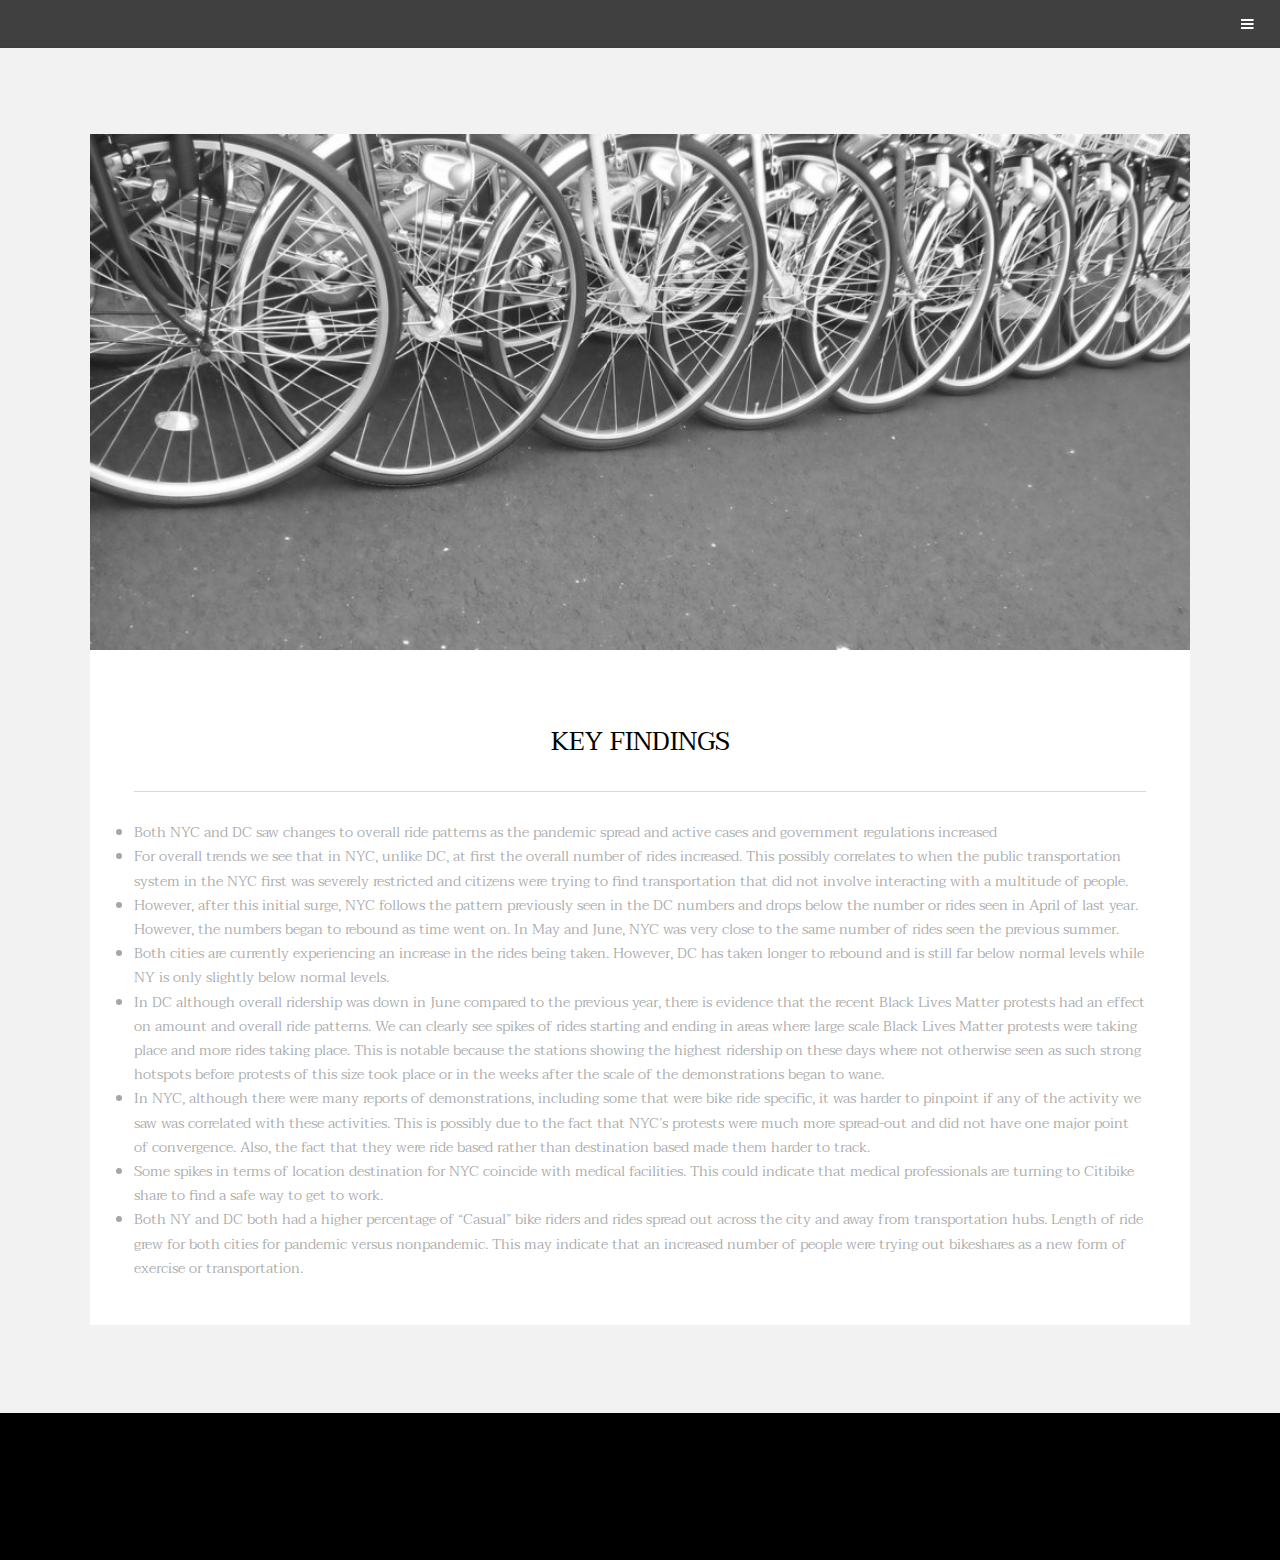
<file: Keyfindings.html>
<!DOCTYPE HTML>
<!--
	Transitive by TEMPLATED
	templated.co @templatedco
	Released for free under the Creative Commons Attribution 3.0 license (templated.co/license)
-->
<html>
	<head>
			<script src="assets/js/jquery.min.js"></script>
			<script src="assets/js/jquery.scrolly.min.js"></script>
			<script src="assets/js/jquery.scrollex.min.js"></script>
			<script src="assets/js/skel.min.js"></script>
			<script src="assets/js/util.js"></script>
			<script src="assets/js/main.js"></script>
			<script> 
				
				});
			</script> 
		<title>KEy Findings</title>
		<meta charset="utf-8" />
		<meta name="viewport" content="width=device-width, initial-scale=1" />
		<link rel="stylesheet" href="assets/css/main.css" />
	</head>
	<body class="subpage">

		<!-- Header -->
			<header id="header">
				<a href="#menu" class="toggle"><span>Menu</span></a>
			</header>

		<!-- Nav -->
			<nav id="menu">
				<ul class="links">
					<li><a href="index.html">Home</a></li>
					<li><a href="dc.html">DC</a></li>
					<li><a href="ny.html">NYC</a></li>
					<li><a href="Keyfindings.html">Key Findings</a></li>
					<li><a href="Workscited.html">Works Cited</a></li>
				</ul>
			</nav>

		<!-- One -->
	<section id="one" class="wrapper style2">
				<div class="inner">
					<div>
						<div class="box">
							<div class="image fit">
								<img src="images/bicycle.jpg" alt="" />
							</div>
							<div class="content">
								<header class="align-center">
									<h2>Key Findings</h2>
								</header>
								<hr />
								<li>Both NYC and DC saw changes to overall ride patterns as the pandemic spread and active cases and government regulations increased </li>
								<li> For overall trends we see that in NYC, unlike DC, at first the overall number of rides increased.  This possibly correlates to when the public transportation system 
								in the NYC first was severely restricted and citizens were trying to find transportation that did not involve interacting with a multitude of people. </li>
								<li> However, after this initial surge, NYC follows the pattern previously seen in the DC numbers and drops below the number or rides seen in April of last year.
								 However, the numbers began to rebound as time went on.  In May and June, NYC was very close to the same number of rides seen the previous summer.  </li>
								<li> Both cities are currently experiencing an increase in the rides being taken. However, DC has taken longer to rebound and is still far below normal levels while NY is only slightly below normal levels. </li>
								<li> In DC although overall ridership was down in June compared to the previous year, there is evidence that the recent Black Lives Matter protests had an effect on amount and overall ride patterns. 
								We can clearly see spikes of rides starting and ending in areas where large scale Black Lives Matter protests were taking place and more rides taking place.  This is notable 
								because the stations showing the highest ridership on these days where not otherwise seen as such strong hotspots before protests of this size took place or in the weeks after 
								the scale of the demonstrations began to wane. </li>
								<li>In NYC, although there were many reports of demonstrations, including some that were bike ride specific, it was harder to pinpoint if any of the activity we saw was 
								correlated with these activities.  This is possibly due to the fact that NYC’s protests were much more spread-out and did not have one major point of convergence. Also, the fact that they were ride based rather than destination based made them harder to track.  </li>
								<li> Some spikes in terms of location destination for NYC coincide with medical facilities.  This could indicate that medical professionals are turning to Citibike share to find a safe way to get to work.   </li>
								<li> Both NY and DC both had a higher percentage of “Casual” bike riders and rides spread out across the city and away from transportation hubs. Length of ride grew for 
								both cities for pandemic versus nonpandemic. This may indicate that an increased number of people were trying out bikeshares as a new form of exercise or transportation.  </li>
							</div>
						</div>
					</div>
				</div>
			</section>
			<section id="four" class="wrapper style3">
				<div class="inner">

					<header class="align-left">

				</div>
			</section>
	

	</body>
</html>
</file>
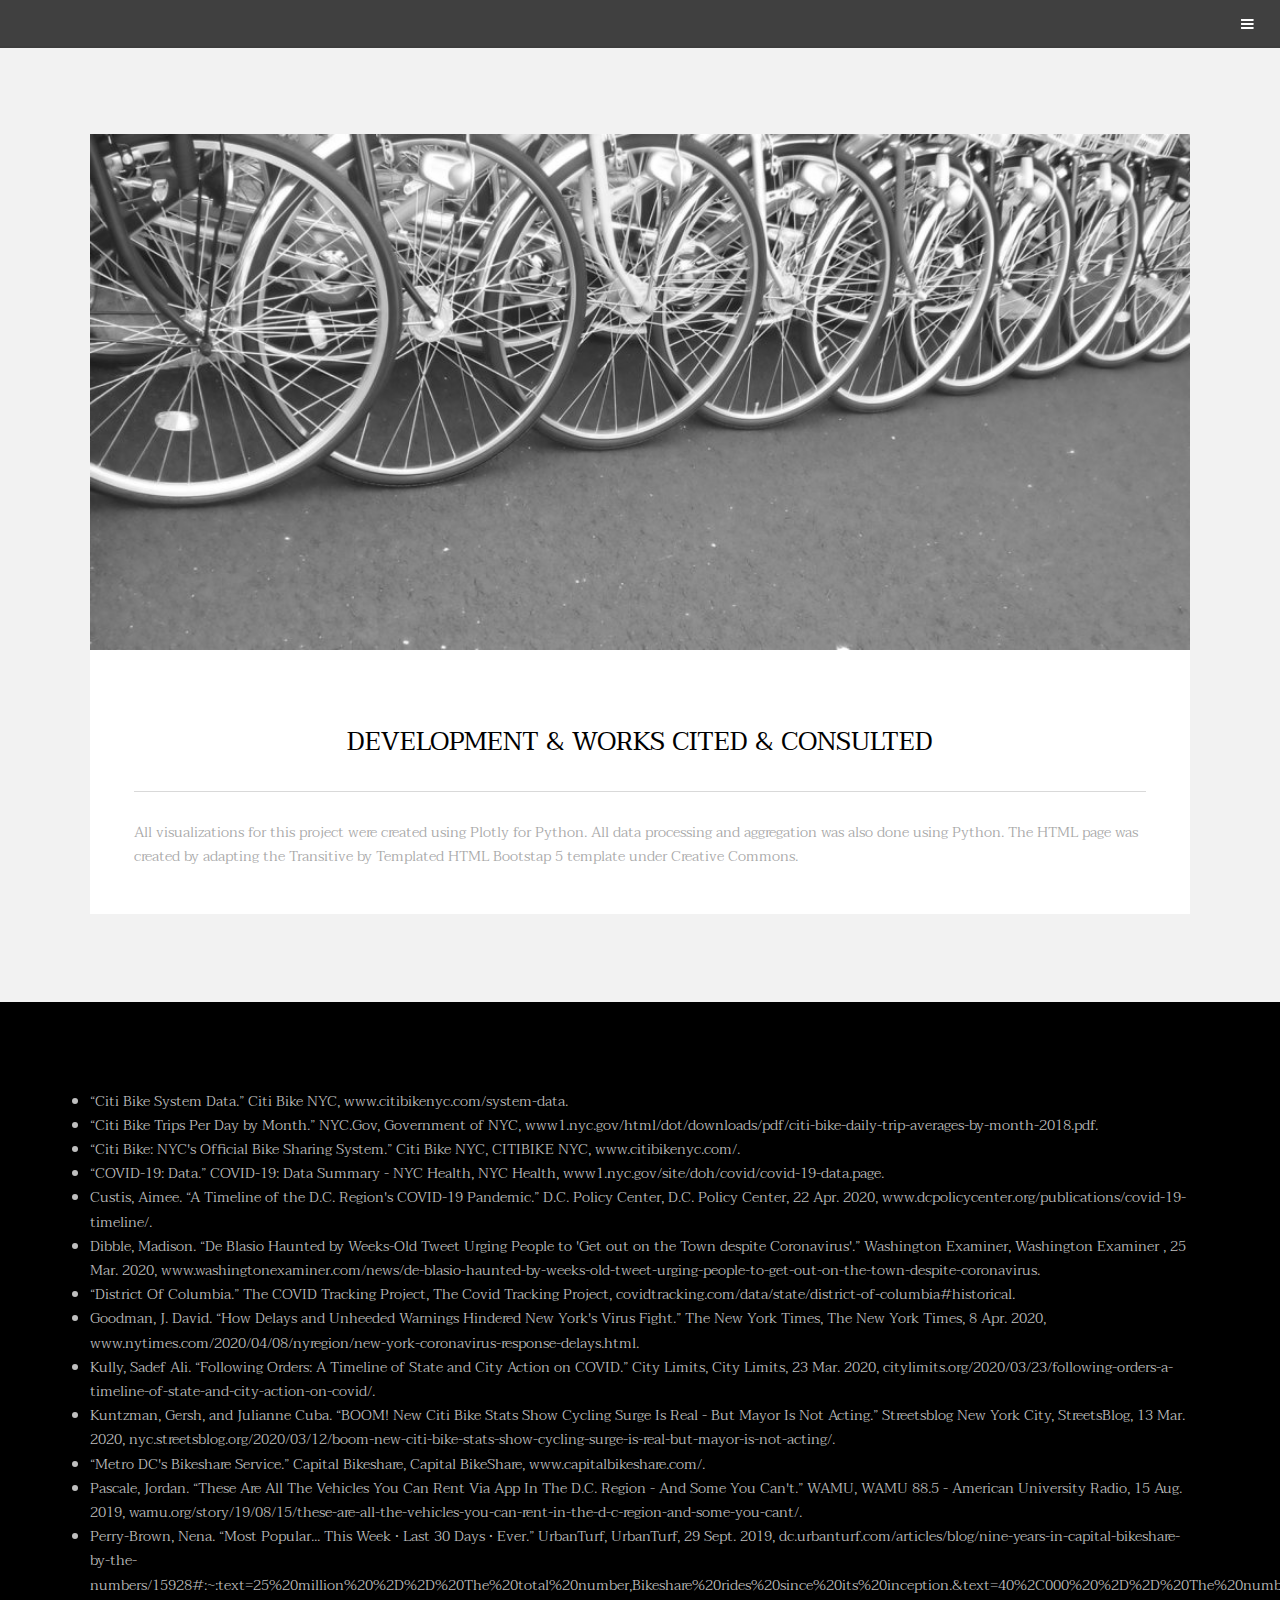
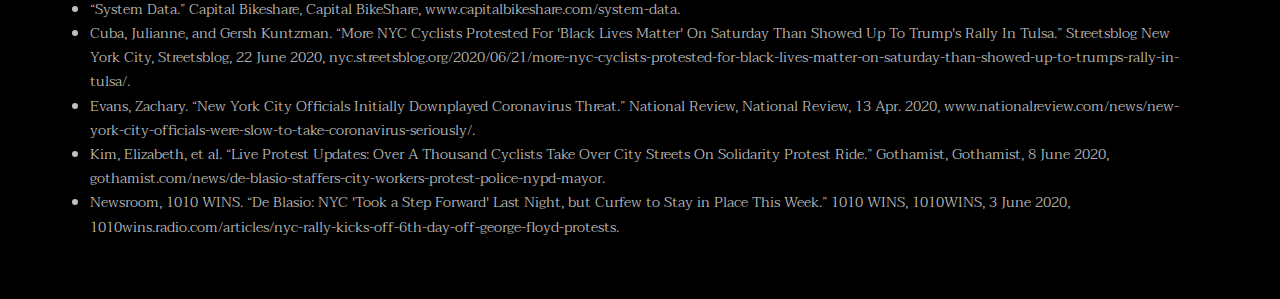
<file: workscited.html>
<!DOCTYPE HTML>
<!--
	Transitive by TEMPLATED
	templated.co @templatedco
	Released for free under the Creative Commons Attribution 3.0 license (templated.co/license)
-->
<html>
	<head>
			<script src="assets/js/jquery.min.js"></script>
			<script src="assets/js/jquery.scrolly.min.js"></script>
			<script src="assets/js/jquery.scrollex.min.js"></script>
			<script src="assets/js/skel.min.js"></script>
			<script src="assets/js/util.js"></script>
			<script src="assets/js/main.js"></script>
			<script> 
				
				});
			</script> 
		<title> Works Cited</title>
		<meta charset="utf-8" />
		<meta name="viewport" content="width=device-width, initial-scale=1" />
		<link rel="stylesheet" href="assets/css/main.css" />
	</head>
	<body class="subpage">

		<!-- Header -->
			<header id="header">
				<a href="#menu" class="toggle"><span>Menu</span></a>
			</header>

		<!-- Nav -->
			<nav id="menu">
				<ul class="links">
					<li><a href="index.html">Home</a></li>
					<li><a href="dc.html">DC</a></li>
					<li><a href="ny.html">NYC</a></li>
					<li><a href="Keyfindings.html">Key Findings</a></li>
					<li><a href="Workscited.html">Works Cited</a></li>
				</ul>
			</nav>

		<!-- One -->
		<section id="one" class="wrapper style2">
				<div class="inner">
					<div>
						<div class="box">
							<div class="image fit">
								<img src="images/bicycle.jpg" alt="" />
							</div>
							<div class="content">
								<header class="align-center">
									<h2>Development & Works Cited & Consulted</h2>
								</header>
								<hr />
								<p> All visualizations for this project were created using Plotly for Python.  All data processing and aggregation was also done using Python.  
								The HTML page was created by adapting the Transitive by Templated HTML Bootstap 5 template under Creative Commons. </p>
							</div>
						</div>
					</div>
				</div>
			</section>

		<!-- Four -->
			<section id="four" class="wrapper style3">
				<div class="inner">

					<header class="align-left">
					
				<li>“Citi Bike System Data.” Citi Bike NYC, www.citibikenyc.com/system-data.</li>
<li>“Citi Bike Trips Per Day by Month.” NYC.Gov, Government of NYC, www1.nyc.gov/html/dot/downloads/pdf/citi-bike-daily-trip-averages-by-month-2018.pdf.</li>
<li>“Citi Bike: NYC's Official Bike Sharing System.” Citi Bike NYC, CITIBIKE NYC, www.citibikenyc.com/.</li>
<li>“COVID-19: Data.” COVID-19: Data Summary - NYC Health, NYC Health, www1.nyc.gov/site/doh/covid/covid-19-data.page.</li>
<li>Custis, Aimee. “A Timeline of the D.C. Region's COVID-19 Pandemic.” D.C. Policy Center, D.C. Policy Center, 22 Apr. 2020, www.dcpolicycenter.org/publications/covid-19-timeline/.</li>
<li>Dibble, Madison. “De Blasio Haunted by Weeks-Old Tweet Urging People to 'Get out on the Town despite Coronavirus'.” Washington Examiner, Washington Examiner , 25 Mar. 2020, www.washingtonexaminer.com/news/de-blasio-haunted-by-weeks-old-tweet-urging-people-to-get-out-on-the-town-despite-coronavirus. </li>
<li> “District Of Columbia.” The COVID Tracking Project, The Covid Tracking Project, covidtracking.com/data/state/district-of-columbia#historical. </li>
<li>Goodman, J. David. “How Delays and Unheeded Warnings Hindered New York's Virus Fight.” The New York Times, The New York Times, 8 Apr. 2020, www.nytimes.com/2020/04/08/nyregion/new-york-coronavirus-response-delays.html. </li>
<li>Kully, Sadef Ali. “Following Orders: A Timeline of State and City Action on COVID.” City Limits, City Limits, 23 Mar. 2020, citylimits.org/2020/03/23/following-orders-a-timeline-of-state-and-city-action-on-covid/.</li>
<li>Kuntzman, Gersh, and Julianne Cuba. “BOOM! New Citi Bike Stats Show Cycling Surge Is Real - But Mayor Is Not Acting.” Streetsblog New York City, StreetsBlog, 13 Mar. 2020, nyc.streetsblog.org/2020/03/12/boom-new-citi-bike-stats-show-cycling-surge-is-real-but-mayor-is-not-acting/.</li>
<li> “Metro DC's Bikeshare Service.” Capital Bikeshare, Capital BikeShare, www.capitalbikeshare.com/.</li>
<li>Pascale, Jordan. “These Are All The Vehicles You Can Rent Via App In The D.C. Region - And Some You Can't.” WAMU, WAMU 88.5 - American University Radio, 15 Aug. 2019, wamu.org/story/19/08/15/these-are-all-the-vehicles-you-can-rent-in-the-d-c-region-and-some-you-cant/.</li>
<li>Perry-Brown, Nena. “Most Popular... This Week • Last 30 Days • Ever.” UrbanTurf, UrbanTurf, 29 Sept. 2019, dc.urbanturf.com/articles/blog/nine-years-in-capital-bikeshare-by-the-numbers/15928#:~:text=25%20million%20%2D%2D%20The%20total%20number,Bikeshare%20rides%20since%20its%20inception.&text=40%2C000%20%2D%2D%20The%20number%20of,taken%20per%20month%20in%202017. </li>
<li> “System Data.” Capital Bikeshare, Capital BikeShare, www.capitalbikeshare.com/system-data. </li>
<li> Cuba, Julianne, and Gersh Kuntzman. “More NYC Cyclists Protested For 'Black Lives Matter' On Saturday Than Showed Up To Trump's Rally In Tulsa.” Streetsblog New York City, Streetsblog, 22 June 2020, nyc.streetsblog.org/2020/06/21/more-nyc-cyclists-protested-for-black-lives-matter-on-saturday-than-showed-up-to-trumps-rally-in-tulsa/.</li>
<li> Evans, Zachary. “New York City Officials Initially Downplayed Coronavirus Threat.” National Review, National Review, 13 Apr. 2020, www.nationalreview.com/news/new-york-city-officials-were-slow-to-take-coronavirus-seriously/.</li>
<li> Kim, Elizabeth, et al. “Live Protest Updates: Over A Thousand Cyclists Take Over City Streets On Solidarity Protest Ride.” Gothamist, Gothamist, 8 June 2020, gothamist.com/news/de-blasio-staffers-city-workers-protest-police-nypd-mayor. </li>
<li> Newsroom, 1010 WINS. “De Blasio: NYC 'Took a Step Forward' Last Night, but Curfew to Stay in Place This Week.” 1010 WINS, 1010WINS, 3 June 2020, 1010wins.radio.com/articles/nyc-rally-kicks-off-6th-day-off-george-floyd-protests. </li>



						</header>

				</div>
			</section>
			
	
	</body>
</html>
</file>
<file: assets/css/main.css>
@charset "UTF-8";
@import url(font-awesome.min.css);
@import url("https://fonts.googleapis.com/css?family=Taviraj:300,400,700,300i,400i,700i");

/*
	Transitive by TEMPLATED
	templated.co @templatedco
	Released for free under the Creative Commons Attribution 3.0 license (templated.co/license)
*/

/* Reset */

	html, body, div, span, applet, object, iframe, h1, h2, h3, h4, h5, h6, p, blockquote, pre, a, abbr, acronym, address, big, cite, code, del, dfn, em, img, ins, kbd, q, s, samp, small, strike, strong, sub, sup, tt, var, b, u, i, center, dl, dt, dd, ol, ul, li, fieldset, form, label, legend, table, caption, tbody, tfoot, thead, tr, th, td, article, aside, canvas, details, embed, figure, figcaption, footer, header, hgroup, menu, nav, output, ruby, section, summary, time, mark, audio, video {
		margin: 0;
		padding: 0;
		border: 0;
		font-size: 100%;
		font: inherit;
		vertical-align: baseline;
	}

	article, aside, details, figcaption, figure, footer, header, hgroup, menu, nav, section {
		display: block;
	}

	body {
		line-height: 1;
	}

	ol, ul {
		list-style: none;
	}

	blockquote, q {
		quotes: none;
	}

	blockquote:before, blockquote:after, q:before, q:after {
		content: '';
		content: none;
	}

	table {
		border-collapse: collapse;
		border-spacing: 0;
	}

	body {
		-webkit-text-size-adjust: none;
	}

/* Box Model */

	*, *:before, *:after {
		-moz-box-sizing: border-box;
		-webkit-box-sizing: border-box;
		box-sizing: border-box;
	}

/* Containers */

	.container {
		margin-left: auto;
		margin-right: auto;
	}

	.container.\31 25\25 {
		width: 100%;
		max-width: 100rem;
		min-width: 80rem;
	}

	.container.\37 5\25 {
		width: 60rem;
	}

	.container.\35 0\25 {
		width: 1550rem;
	}

	.container.\32 5\25 {
		width: 20rem;
	}

	.container {
		width: 80rem;
	}

	@media screen and (max-width: 1680px) {

		.container.\31 25\25 {
			width: 100%;
			max-width: 100rem;
			min-width: 80rem;
		}

		.container.\37 5\25 {
			width: 60rem;
		}

		.container.\35 0\25 {
			width: 40rem;
		}

		.container.\32 5\25 {
			width: 20rem;
		}

		.container {
			width: 80rem;
		}

	}

	@media screen and (max-width: 1280px) {

		.container.\31 25\25 {
			width: 100%;
			max-width: 81.25rem;
			min-width: 65rem;
		}

		.container.\37 5\25 {
			width: 48.75rem;
		}

		.container.\35 0\25 {
			width: 32.5rem;
		}

		.container.\32 5\25 {
			width: 16.25rem;
		}

		.container {
			width: 65rem;
		}

	}

	@media screen and (max-width: 980px) {

		.container.\31 25\25 {
			width: 100%;
			max-width: 112.5%;
			min-width: 90%;
		}

		.container.\37 5\25 {
			width: 67.5%;
		}

		.container.\35 0\25 {
			width: 45%;
		}

		.container.\32 5\25 {
			width: 22.5%;
		}

		.container {
			width: 90%;
		}

	}

	@media screen and (max-width: 736px) {

		.container.\31 25\25 {
			width: 100%;
			max-width: 112.5%;
			min-width: 90%;
		}

		.container.\37 5\25 {
			width: 67.5%;
		}

		.container.\35 0\25 {
			width: 45%;
		}

		.container.\32 5\25 {
			width: 22.5%;
		}

		.container {
			width: 90% !important;
		}

	}

	@media screen and (max-width: 480px) {

		.container.\31 25\25 {
			width: 100%;
			max-width: 112.5%;
			min-width: 90%;
		}

		.container.\37 5\25 {
			width: 67.5%;
		}

		.container.\35 0\25 {
			width: 45%;
		}

		.container.\32 5\25 {
			width: 22.5%;
		}

		.container {
			width: 90% !important;
		}

	}

/* Grid */

	.row {
		border-bottom: solid 1px transparent;
		-moz-box-sizing: border-box;
		-webkit-box-sizing: border-box;
		box-sizing: border-box;
	}

	.row > * {
		float: left;
		-moz-box-sizing: border-box;
		-webkit-box-sizing: border-box;
		box-sizing: border-box;
	}

	.row:after, .row:before {
		content: '';
		display: block;
		clear: both;
		height: 0;
	}

	.row.uniform > * > :first-child {
		margin-top: 0;
	}

	.row.uniform > * > :last-child {
		margin-bottom: 0;
	}

	.row.\30 \25 > * {
		padding: 0 0 0 0rem;
	}

	.row.\30 \25 {
		margin: 0 0 -1px 0rem;
	}

	.row.uniform.\30 \25 > * {
		padding: 0rem 0 0 0rem;
	}

	.row.uniform.\30 \25 {
		margin: 0rem 0 -1px 0rem;
	}

	.row > * {
		padding: 0 0 0 2rem;
	}

	.row {
		margin: 0 0 -1px -2rem;
	}

	.row.uniform > * {
		padding: 2rem 0 0 2rem;
	}

	.row.uniform {
		margin: -2rem 0 -1px -2rem;
	}

	.row.\32 00\25 > * {
		padding: 0 0 0 4rem;
	}

	.row.\32 00\25 {
		margin: 0 0 -1px -4rem;
	}

	.row.uniform.\32 00\25 > * {
		padding: 4rem 0 0 4rem;
	}

	.row.uniform.\32 00\25 {
		margin: -4rem 0 -1px -4rem;
	}

	.row.\31 50\25 > * {
		padding: 0 0 0 3rem;
	}

	.row.\31 50\25 {
		margin: 0 0 -1px -3rem;
	}

	.row.uniform.\31 50\25 > * {
		padding: 3rem 0 0 3rem;
	}

	.row.uniform.\31 50\25 {
		margin: -3rem 0 -1px -3rem;
	}

	.row.\35 0\25 > * {
		padding: 0 0 0 1rem;
	}

	.row.\35 0\25 {
		margin: 0 0 -1px -1rem;
	}

	.row.uniform.\35 0\25 > * {
		padding: 1rem 0 0 1rem;
	}

	.row.uniform.\35 0\25 {
		margin: -1rem 0 -1px -1rem;
	}

	.row.\32 5\25 > * {
		padding: 0 0 0 0.5rem;
	}

	.row.\32 5\25 {
		margin: 0 0 -1px -0.5rem;
	}

	.row.uniform.\32 5\25 > * {
		padding: 0.5rem 0 0 0.5rem;
	}

	.row.uniform.\32 5\25 {
		margin: -0.5rem 0 -1px -0.5rem;
	}

	.\31 2u, .\31 2u\24 {
		width: 100%;
		clear: none;
		margin-left: 0;
	}

	.\31 1u, .\31 1u\24 {
		width: 91.6666666667%;
		clear: none;
		margin-left: 0;
	}

	.\31 0u, .\31 0u\24 {
		width: 83.3333333333%;
		clear: none;
		margin-left: 0;
	}

	.\39 u, .\39 u\24 {
		width: 75%;
		clear: none;
		margin-left: 0;
	}

	.\38 u, .\38 u\24 {
		width: 66.6666666667%;
		clear: none;
		margin-left: 0;
	}

	.\37 u, .\37 u\24 {
		width: 58.3333333333%;
		clear: none;
		margin-left: 0;
	}

	.\36 u, .\36 u\24 {
		width: 50%;
		clear: none;
		margin-left: 0;
	}

	.\35 u, .\35 u\24 {
		width: 41.6666666667%;
		clear: none;
		margin-left: 0;
	}

	.\34 u, .\34 u\24 {
		width: 33.3333333333%;
		clear: none;
		margin-left: 0;
	}

	.\33 u, .\33 u\24 {
		width: 25%;
		clear: none;
		margin-left: 0;
	}

	.\32 u, .\32 u\24 {
		width: 16.6666666667%;
		clear: none;
		margin-left: 0;
	}

	.\31 u, .\31 u\24 {
		width: 8.3333333333%;
		clear: none;
		margin-left: 0;
	}

	.\31 2u\24 + *,
	.\31 1u\24 + *,
	.\31 0u\24 + *,
	.\39 u\24 + *,
	.\38 u\24 + *,
	.\37 u\24 + *,
	.\36 u\24 + *,
	.\35 u\24 + *,
	.\34 u\24 + *,
	.\33 u\24 + *,
	.\32 u\24 + *,
	.\31 u\24 + * {
		clear: left;
	}

	.\-11u {
		margin-left: 91.66667%;
	}

	.\-10u {
		margin-left: 83.33333%;
	}

	.\-9u {
		margin-left: 75%;
	}

	.\-8u {
		margin-left: 66.66667%;
	}

	.\-7u {
		margin-left: 58.33333%;
	}

	.\-6u {
		margin-left: 50%;
	}

	.\-5u {
		margin-left: 41.66667%;
	}

	.\-4u {
		margin-left: 33.33333%;
	}

	.\-3u {
		margin-left: 25%;
	}

	.\-2u {
		margin-left: 16.66667%;
	}

	.\-1u {
		margin-left: 8.33333%;
	}

	@media screen and (max-width: 1680px) {

		.row > * {
			padding: 0 0 0 2rem;
		}

		.row {
			margin: 0 0 -1px -2rem;
		}

		.row.uniform > * {
			padding: 2rem 0 0 2rem;
		}

		.row.uniform {
			margin: -2rem 0 -1px -2rem;
		}

		.row.\32 00\25 > * {
			padding: 0 0 0 4rem;
		}

		.row.\32 00\25 {
			margin: 0 0 -1px -4rem;
		}

		.row.uniform.\32 00\25 > * {
			padding: 4rem 0 0 4rem;
		}

		.row.uniform.\32 00\25 {
			margin: -4rem 0 -1px -4rem;
		}

		.row.\31 50\25 > * {
			padding: 0 0 0 3rem;
		}

		.row.\31 50\25 {
			margin: 0 0 -1px -3rem;
		}

		.row.uniform.\31 50\25 > * {
			padding: 3rem 0 0 3rem;
		}

		.row.uniform.\31 50\25 {
			margin: -3rem 0 -1px -3rem;
		}

		.row.\35 0\25 > * {
			padding: 0 0 0 1rem;
		}

		.row.\35 0\25 {
			margin: 0 0 -1px -1rem;
		}

		.row.uniform.\35 0\25 > * {
			padding: 1rem 0 0 1rem;
		}

		.row.uniform.\35 0\25 {
			margin: -1rem 0 -1px -1rem;
		}

		.row.\32 5\25 > * {
			padding: 0 0 0 0.5rem;
		}

		.row.\32 5\25 {
			margin: 0 0 -1px -0.5rem;
		}

		.row.uniform.\32 5\25 > * {
			padding: 0.5rem 0 0 0.5rem;
		}

		.row.uniform.\32 5\25 {
			margin: -0.5rem 0 -1px -0.5rem;
		}

		.\31 2u\28xlarge\29, .\31 2u\24\28xlarge\29 {
			width: 100%;
			clear: none;
			margin-left: 0;
		}

		.\31 1u\28xlarge\29, .\31 1u\24\28xlarge\29 {
			width: 91.6666666667%;
			clear: none;
			margin-left: 0;
		}

		.\31 0u\28xlarge\29, .\31 0u\24\28xlarge\29 {
			width: 83.3333333333%;
			clear: none;
			margin-left: 0;
		}

		.\39 u\28xlarge\29, .\39 u\24\28xlarge\29 {
			width: 75%;
			clear: none;
			margin-left: 0;
		}

		.\38 u\28xlarge\29, .\38 u\24\28xlarge\29 {
			width: 66.6666666667%;
			clear: none;
			margin-left: 0;
		}

		.\37 u\28xlarge\29, .\37 u\24\28xlarge\29 {
			width: 58.3333333333%;
			clear: none;
			margin-left: 0;
		}

		.\36 u\28xlarge\29, .\36 u\24\28xlarge\29 {
			width: 50%;
			clear: none;
			margin-left: 0;
		}

		.\35 u\28xlarge\29, .\35 u\24\28xlarge\29 {
			width: 41.6666666667%;
			clear: none;
			margin-left: 0;
		}

		.\34 u\28xlarge\29, .\34 u\24\28xlarge\29 {
			width: 33.3333333333%;
			clear: none;
			margin-left: 0;
		}

		.\33 u\28xlarge\29, .\33 u\24\28xlarge\29 {
			width: 25%;
			clear: none;
			margin-left: 0;
		}

		.\32 u\28xlarge\29, .\32 u\24\28xlarge\29 {
			width: 16.6666666667%;
			clear: none;
			margin-left: 0;
		}

		.\31 u\28xlarge\29, .\31 u\24\28xlarge\29 {
			width: 8.3333333333%;
			clear: none;
			margin-left: 0;
		}

		.\31 2u\24\28xlarge\29 + *,
		.\31 1u\24\28xlarge\29 + *,
		.\31 0u\24\28xlarge\29 + *,
		.\39 u\24\28xlarge\29 + *,
		.\38 u\24\28xlarge\29 + *,
		.\37 u\24\28xlarge\29 + *,
		.\36 u\24\28xlarge\29 + *,
		.\35 u\24\28xlarge\29 + *,
		.\34 u\24\28xlarge\29 + *,
		.\33 u\24\28xlarge\29 + *,
		.\32 u\24\28xlarge\29 + *,
		.\31 u\24\28xlarge\29 + * {
			clear: left;
		}

		.\-11u\28xlarge\29 {
			margin-left: 91.66667%;
		}

		.\-10u\28xlarge\29 {
			margin-left: 83.33333%;
		}

		.\-9u\28xlarge\29 {
			margin-left: 75%;
		}

		.\-8u\28xlarge\29 {
			margin-left: 66.66667%;
		}

		.\-7u\28xlarge\29 {
			margin-left: 58.33333%;
		}

		.\-6u\28xlarge\29 {
			margin-left: 50%;
		}

		.\-5u\28xlarge\29 {
			margin-left: 41.66667%;
		}

		.\-4u\28xlarge\29 {
			margin-left: 33.33333%;
		}

		.\-3u\28xlarge\29 {
			margin-left: 25%;
		}

		.\-2u\28xlarge\29 {
			margin-left: 16.66667%;
		}

		.\-1u\28xlarge\29 {
			margin-left: 8.33333%;
		}

	}

	@media screen and (max-width: 1280px) {

		.row > * {
			padding: 0 0 0 1.5rem;
		}

		.row {
			margin: 0 0 -1px -1.5rem;
		}

		.row.uniform > * {
			padding: 1.5rem 0 0 1.5rem;
		}

		.row.uniform {
			margin: -1.5rem 0 -1px -1.5rem;
		}

		.row.\32 00\25 > * {
			padding: 0 0 0 3rem;
		}

		.row.\32 00\25 {
			margin: 0 0 -1px -3rem;
		}

		.row.uniform.\32 00\25 > * {
			padding: 3rem 0 0 3rem;
		}

		.row.uniform.\32 00\25 {
			margin: -3rem 0 -1px -3rem;
		}

		.row.\31 50\25 > * {
			padding: 0 0 0 2.25rem;
		}

		.row.\31 50\25 {
			margin: 0 0 -1px -2.25rem;
		}

		.row.uniform.\31 50\25 > * {
			padding: 2.25rem 0 0 2.25rem;
		}

		.row.uniform.\31 50\25 {
			margin: -2.25rem 0 -1px -2.25rem;
		}

		.row.\35 0\25 > * {
			padding: 0 0 0 0.75rem;
		}

		.row.\35 0\25 {
			margin: 0 0 -1px -0.75rem;
		}

		.row.uniform.\35 0\25 > * {
			padding: 0.75rem 0 0 0.75rem;
		}

		.row.uniform.\35 0\25 {
			margin: -0.75rem 0 -1px -0.75rem;
		}

		.row.\32 5\25 > * {
			padding: 0 0 0 0.375rem;
		}

		.row.\32 5\25 {
			margin: 0 0 -1px -0.375rem;
		}

		.row.uniform.\32 5\25 > * {
			padding: 0.375rem 0 0 0.375rem;
		}

		.row.uniform.\32 5\25 {
			margin: -0.375rem 0 -1px -0.375rem;
		}

		.\31 2u\28large\29, .\31 2u\24\28large\29 {
			width: 100%;
			clear: none;
			margin-left: 0;
		}

		.\31 1u\28large\29, .\31 1u\24\28large\29 {
			width: 91.6666666667%;
			clear: none;
			margin-left: 0;
		}

		.\31 0u\28large\29, .\31 0u\24\28large\29 {
			width: 83.3333333333%;
			clear: none;
			margin-left: 0;
		}

		.\39 u\28large\29, .\39 u\24\28large\29 {
			width: 75%;
			clear: none;
			margin-left: 0;
		}

		.\38 u\28large\29, .\38 u\24\28large\29 {
			width: 66.6666666667%;
			clear: none;
			margin-left: 0;
		}

		.\37 u\28large\29, .\37 u\24\28large\29 {
			width: 58.3333333333%;
			clear: none;
			margin-left: 0;
		}

		.\36 u\28large\29, .\36 u\24\28large\29 {
			width: 50%;
			clear: none;
			margin-left: 0;
		}

		.\35 u\28large\29, .\35 u\24\28large\29 {
			width: 41.6666666667%;
			clear: none;
			margin-left: 0;
		}

		.\34 u\28large\29, .\34 u\24\28large\29 {
			width: 33.3333333333%;
			clear: none;
			margin-left: 0;
		}

		.\33 u\28large\29, .\33 u\24\28large\29 {
			width: 25%;
			clear: none;
			margin-left: 0;
		}

		.\32 u\28large\29, .\32 u\24\28large\29 {
			width: 16.6666666667%;
			clear: none;
			margin-left: 0;
		}

		.\31 u\28large\29, .\31 u\24\28large\29 {
			width: 8.3333333333%;
			clear: none;
			margin-left: 0;
		}

		.\31 2u\24\28large\29 + *,
		.\31 1u\24\28large\29 + *,
		.\31 0u\24\28large\29 + *,
		.\39 u\24\28large\29 + *,
		.\38 u\24\28large\29 + *,
		.\37 u\24\28large\29 + *,
		.\36 u\24\28large\29 + *,
		.\35 u\24\28large\29 + *,
		.\34 u\24\28large\29 + *,
		.\33 u\24\28large\29 + *,
		.\32 u\24\28large\29 + *,
		.\31 u\24\28large\29 + * {
			clear: left;
		}

		.\-11u\28large\29 {
			margin-left: 91.66667%;
		}

		.\-10u\28large\29 {
			margin-left: 83.33333%;
		}

		.\-9u\28large\29 {
			margin-left: 75%;
		}

		.\-8u\28large\29 {
			margin-left: 66.66667%;
		}

		.\-7u\28large\29 {
			margin-left: 58.33333%;
		}

		.\-6u\28large\29 {
			margin-left: 50%;
		}

		.\-5u\28large\29 {
			margin-left: 41.66667%;
		}

		.\-4u\28large\29 {
			margin-left: 33.33333%;
		}

		.\-3u\28large\29 {
			margin-left: 25%;
		}

		.\-2u\28large\29 {
			margin-left: 16.66667%;
		}

		.\-1u\28large\29 {
			margin-left: 8.33333%;
		}

	}

	@media screen and (max-width: 980px) {

		.row > * {
			padding: 0 0 0 1.5rem;
		}

		.row {
			margin: 0 0 -1px -1.5rem;
		}

		.row.uniform > * {
			padding: 1.5rem 0 0 1.5rem;
		}

		.row.uniform {
			margin: -1.5rem 0 -1px -1.5rem;
		}

		.row.\32 00\25 > * {
			padding: 0 0 0 3rem;
		}

		.row.\32 00\25 {
			margin: 0 0 -1px -3rem;
		}

		.row.uniform.\32 00\25 > * {
			padding: 3rem 0 0 3rem;
		}

		.row.uniform.\32 00\25 {
			margin: -3rem 0 -1px -3rem;
		}

		.row.\31 50\25 > * {
			padding: 0 0 0 2.25rem;
		}

		.row.\31 50\25 {
			margin: 0 0 -1px -2.25rem;
		}

		.row.uniform.\31 50\25 > * {
			padding: 2.25rem 0 0 2.25rem;
		}

		.row.uniform.\31 50\25 {
			margin: -2.25rem 0 -1px -2.25rem;
		}

		.row.\35 0\25 > * {
			padding: 0 0 0 0.75rem;
		}

		.row.\35 0\25 {
			margin: 0 0 -1px -0.75rem;
		}

		.row.uniform.\35 0\25 > * {
			padding: 0.75rem 0 0 0.75rem;
		}

		.row.uniform.\35 0\25 {
			margin: -0.75rem 0 -1px -0.75rem;
		}

		.row.\32 5\25 > * {
			padding: 0 0 0 0.375rem;
		}

		.row.\32 5\25 {
			margin: 0 0 -1px -0.375rem;
		}

		.row.uniform.\32 5\25 > * {
			padding: 0.375rem 0 0 0.375rem;
		}

		.row.uniform.\32 5\25 {
			margin: -0.375rem 0 -1px -0.375rem;
		}

		.\31 2u\28medium\29, .\31 2u\24\28medium\29 {
			width: 100%;
			clear: none;
			margin-left: 0;
		}

		.\31 1u\28medium\29, .\31 1u\24\28medium\29 {
			width: 91.6666666667%;
			clear: none;
			margin-left: 0;
		}

		.\31 0u\28medium\29, .\31 0u\24\28medium\29 {
			width: 83.3333333333%;
			clear: none;
			margin-left: 0;
		}

		.\39 u\28medium\29, .\39 u\24\28medium\29 {
			width: 75%;
			clear: none;
			margin-left: 0;
		}

		.\38 u\28medium\29, .\38 u\24\28medium\29 {
			width: 66.6666666667%;
			clear: none;
			margin-left: 0;
		}

		.\37 u\28medium\29, .\37 u\24\28medium\29 {
			width: 58.3333333333%;
			clear: none;
			margin-left: 0;
		}

		.\36 u\28medium\29, .\36 u\24\28medium\29 {
			width: 50%;
			clear: none;
			margin-left: 0;
		}

		.\35 u\28medium\29, .\35 u\24\28medium\29 {
			width: 41.6666666667%;
			clear: none;
			margin-left: 0;
		}

		.\34 u\28medium\29, .\34 u\24\28medium\29 {
			width: 33.3333333333%;
			clear: none;
			margin-left: 0;
		}

		.\33 u\28medium\29, .\33 u\24\28medium\29 {
			width: 25%;
			clear: none;
			margin-left: 0;
		}

		.\32 u\28medium\29, .\32 u\24\28medium\29 {
			width: 16.6666666667%;
			clear: none;
			margin-left: 0;
		}

		.\31 u\28medium\29, .\31 u\24\28medium\29 {
			width: 8.3333333333%;
			clear: none;
			margin-left: 0;
		}

		.\31 2u\24\28medium\29 + *,
		.\31 1u\24\28medium\29 + *,
		.\31 0u\24\28medium\29 + *,
		.\39 u\24\28medium\29 + *,
		.\38 u\24\28medium\29 + *,
		.\37 u\24\28medium\29 + *,
		.\36 u\24\28medium\29 + *,
		.\35 u\24\28medium\29 + *,
		.\34 u\24\28medium\29 + *,
		.\33 u\24\28medium\29 + *,
		.\32 u\24\28medium\29 + *,
		.\31 u\24\28medium\29 + * {
			clear: left;
		}

		.\-11u\28medium\29 {
			margin-left: 91.66667%;
		}

		.\-10u\28medium\29 {
			margin-left: 83.33333%;
		}

		.\-9u\28medium\29 {
			margin-left: 75%;
		}

		.\-8u\28medium\29 {
			margin-left: 66.66667%;
		}

		.\-7u\28medium\29 {
			margin-left: 58.33333%;
		}

		.\-6u\28medium\29 {
			margin-left: 50%;
		}

		.\-5u\28medium\29 {
			margin-left: 41.66667%;
		}

		.\-4u\28medium\29 {
			margin-left: 33.33333%;
		}

		.\-3u\28medium\29 {
			margin-left: 25%;
		}

		.\-2u\28medium\29 {
			margin-left: 16.66667%;
		}

		.\-1u\28medium\29 {
			margin-left: 8.33333%;
		}

	}

	@media screen and (max-width: 736px) {

		.row > * {
			padding: 0 0 0 1.25rem;
		}

		.row {
			margin: 0 0 -1px -1.25rem;
		}

		.row.uniform > * {
			padding: 1.25rem 0 0 1.25rem;
		}

		.row.uniform {
			margin: -1.25rem 0 -1px -1.25rem;
		}

		.row.\32 00\25 > * {
			padding: 0 0 0 2.5rem;
		}

		.row.\32 00\25 {
			margin: 0 0 -1px -2.5rem;
		}

		.row.uniform.\32 00\25 > * {
			padding: 2.5rem 0 0 2.5rem;
		}

		.row.uniform.\32 00\25 {
			margin: -2.5rem 0 -1px -2.5rem;
		}

		.row.\31 50\25 > * {
			padding: 0 0 0 1.875rem;
		}

		.row.\31 50\25 {
			margin: 0 0 -1px -1.875rem;
		}

		.row.uniform.\31 50\25 > * {
			padding: 1.875rem 0 0 1.875rem;
		}

		.row.uniform.\31 50\25 {
			margin: -1.875rem 0 -1px -1.875rem;
		}

		.row.\35 0\25 > * {
			padding: 0 0 0 0.625rem;
		}

		.row.\35 0\25 {
			margin: 0 0 -1px -0.625rem;
		}

		.row.uniform.\35 0\25 > * {
			padding: 0.625rem 0 0 0.625rem;
		}

		.row.uniform.\35 0\25 {
			margin: -0.625rem 0 -1px -0.625rem;
		}

		.row.\32 5\25 > * {
			padding: 0 0 0 0.3125rem;
		}

		.row.\32 5\25 {
			margin: 0 0 -1px -0.3125rem;
		}

		.row.uniform.\32 5\25 > * {
			padding: 0.3125rem 0 0 0.3125rem;
		}

		.row.uniform.\32 5\25 {
			margin: -0.3125rem 0 -1px -0.3125rem;
		}

		.\31 2u\28small\29, .\31 2u\24\28small\29 {
			width: 100%;
			clear: none;
			margin-left: 0;
		}

		.\31 1u\28small\29, .\31 1u\24\28small\29 {
			width: 91.6666666667%;
			clear: none;
			margin-left: 0;
		}

		.\31 0u\28small\29, .\31 0u\24\28small\29 {
			width: 83.3333333333%;
			clear: none;
			margin-left: 0;
		}

		.\39 u\28small\29, .\39 u\24\28small\29 {
			width: 75%;
			clear: none;
			margin-left: 0;
		}

		.\38 u\28small\29, .\38 u\24\28small\29 {
			width: 66.6666666667%;
			clear: none;
			margin-left: 0;
		}

		.\37 u\28small\29, .\37 u\24\28small\29 {
			width: 58.3333333333%;
			clear: none;
			margin-left: 0;
		}

		.\36 u\28small\29, .\36 u\24\28small\29 {
			width: 50%;
			clear: none;
			margin-left: 0;
		}

		.\35 u\28small\29, .\35 u\24\28small\29 {
			width: 41.6666666667%;
			clear: none;
			margin-left: 0;
		}

		.\34 u\28small\29, .\34 u\24\28small\29 {
			width: 33.3333333333%;
			clear: none;
			margin-left: 0;
		}

		.\33 u\28small\29, .\33 u\24\28small\29 {
			width: 25%;
			clear: none;
			margin-left: 0;
		}

		.\32 u\28small\29, .\32 u\24\28small\29 {
			width: 16.6666666667%;
			clear: none;
			margin-left: 0;
		}

		.\31 u\28small\29, .\31 u\24\28small\29 {
			width: 8.3333333333%;
			clear: none;
			margin-left: 0;
		}

		.\31 2u\24\28small\29 + *,
		.\31 1u\24\28small\29 + *,
		.\31 0u\24\28small\29 + *,
		.\39 u\24\28small\29 + *,
		.\38 u\24\28small\29 + *,
		.\37 u\24\28small\29 + *,
		.\36 u\24\28small\29 + *,
		.\35 u\24\28small\29 + *,
		.\34 u\24\28small\29 + *,
		.\33 u\24\28small\29 + *,
		.\32 u\24\28small\29 + *,
		.\31 u\24\28small\29 + * {
			clear: left;
		}

		.\-11u\28small\29 {
			margin-left: 91.66667%;
		}

		.\-10u\28small\29 {
			margin-left: 83.33333%;
		}

		.\-9u\28small\29 {
			margin-left: 75%;
		}

		.\-8u\28small\29 {
			margin-left: 66.66667%;
		}

		.\-7u\28small\29 {
			margin-left: 58.33333%;
		}

		.\-6u\28small\29 {
			margin-left: 50%;
		}

		.\-5u\28small\29 {
			margin-left: 41.66667%;
		}

		.\-4u\28small\29 {
			margin-left: 33.33333%;
		}

		.\-3u\28small\29 {
			margin-left: 25%;
		}

		.\-2u\28small\29 {
			margin-left: 16.66667%;
		}

		.\-1u\28small\29 {
			margin-left: 8.33333%;
		}

	}

	@media screen and (max-width: 480px) {

		.row > * {
			padding: 0 0 0 1.25rem;
		}

		.row {
			margin: 0 0 -1px -1.25rem;
		}

		.row.uniform > * {
			padding: 1.25rem 0 0 1.25rem;
		}

		.row.uniform {
			margin: -1.25rem 0 -1px -1.25rem;
		}

		.row.\32 00\25 > * {
			padding: 0 0 0 2.5rem;
		}

		.row.\32 00\25 {
			margin: 0 0 -1px -2.5rem;
		}

		.row.uniform.\32 00\25 > * {
			padding: 2.5rem 0 0 2.5rem;
		}

		.row.uniform.\32 00\25 {
			margin: -2.5rem 0 -1px -2.5rem;
		}

		.row.\31 50\25 > * {
			padding: 0 0 0 1.875rem;
		}

		.row.\31 50\25 {
			margin: 0 0 -1px -1.875rem;
		}

		.row.uniform.\31 50\25 > * {
			padding: 1.875rem 0 0 1.875rem;
		}

		.row.uniform.\31 50\25 {
			margin: -1.875rem 0 -1px -1.875rem;
		}

		.row.\35 0\25 > * {
			padding: 0 0 0 0.625rem;
		}

		.row.\35 0\25 {
			margin: 0 0 -1px -0.625rem;
		}

		.row.uniform.\35 0\25 > * {
			padding: 0.625rem 0 0 0.625rem;
		}

		.row.uniform.\35 0\25 {
			margin: -0.625rem 0 -1px -0.625rem;
		}

		.row.\32 5\25 > * {
			padding: 0 0 0 0.3125rem;
		}

		.row.\32 5\25 {
			margin: 0 0 -1px -0.3125rem;
		}

		.row.uniform.\32 5\25 > * {
			padding: 0.3125rem 0 0 0.3125rem;
		}

		.row.uniform.\32 5\25 {
			margin: -0.3125rem 0 -1px -0.3125rem;
		}

		.\31 2u\28xsmall\29, .\31 2u\24\28xsmall\29 {
			width: 100%;
			clear: none;
			margin-left: 0;
		}

		.\31 1u\28xsmall\29, .\31 1u\24\28xsmall\29 {
			width: 91.6666666667%;
			clear: none;
			margin-left: 0;
		}

		.\31 0u\28xsmall\29, .\31 0u\24\28xsmall\29 {
			width: 83.3333333333%;
			clear: none;
			margin-left: 0;
		}

		.\39 u\28xsmall\29, .\39 u\24\28xsmall\29 {
			width: 75%;
			clear: none;
			margin-left: 0;
		}

		.\38 u\28xsmall\29, .\38 u\24\28xsmall\29 {
			width: 66.6666666667%;
			clear: none;
			margin-left: 0;
		}

		.\37 u\28xsmall\29, .\37 u\24\28xsmall\29 {
			width: 58.3333333333%;
			clear: none;
			margin-left: 0;
		}

		.\36 u\28xsmall\29, .\36 u\24\28xsmall\29 {
			width: 50%;
			clear: none;
			margin-left: 0;
		}

		.\35 u\28xsmall\29, .\35 u\24\28xsmall\29 {
			width: 41.6666666667%;
			clear: none;
			margin-left: 0;
		}

		.\34 u\28xsmall\29, .\34 u\24\28xsmall\29 {
			width: 33.3333333333%;
			clear: none;
			margin-left: 0;
		}

		.\33 u\28xsmall\29, .\33 u\24\28xsmall\29 {
			width: 25%;
			clear: none;
			margin-left: 0;
		}

		.\32 u\28xsmall\29, .\32 u\24\28xsmall\29 {
			width: 16.6666666667%;
			clear: none;
			margin-left: 0;
		}

		.\31 u\28xsmall\29, .\31 u\24\28xsmall\29 {
			width: 8.3333333333%;
			clear: none;
			margin-left: 0;
		}

		.\31 2u\24\28xsmall\29 + *,
		.\31 1u\24\28xsmall\29 + *,
		.\31 0u\24\28xsmall\29 + *,
		.\39 u\24\28xsmall\29 + *,
		.\38 u\24\28xsmall\29 + *,
		.\37 u\24\28xsmall\29 + *,
		.\36 u\24\28xsmall\29 + *,
		.\35 u\24\28xsmall\29 + *,
		.\34 u\24\28xsmall\29 + *,
		.\33 u\24\28xsmall\29 + *,
		.\32 u\24\28xsmall\29 + *,
		.\31 u\24\28xsmall\29 + * {
			clear: left;
		}

		.\-11u\28xsmall\29 {
			margin-left: 91.66667%;
		}

		.\-10u\28xsmall\29 {
			margin-left: 83.33333%;
		}

		.\-9u\28xsmall\29 {
			margin-left: 75%;
		}

		.\-8u\28xsmall\29 {
			margin-left: 66.66667%;
		}

		.\-7u\28xsmall\29 {
			margin-left: 58.33333%;
		}

		.\-6u\28xsmall\29 {
			margin-left: 50%;
		}

		.\-5u\28xsmall\29 {
			margin-left: 41.66667%;
		}

		.\-4u\28xsmall\29 {
			margin-left: 33.33333%;
		}

		.\-3u\28xsmall\29 {
			margin-left: 25%;
		}

		.\-2u\28xsmall\29 {
			margin-left: 16.66667%;
		}

		.\-1u\28xsmall\29 {
			margin-left: 8.33333%;
		}

	}

/* Basic */

	@-ms-viewport {
		width: device-width;
	}

	body {
		-ms-overflow-style: scrollbar;
	}

	@media screen and (max-width: 480px) {

		html, body {
			min-width: 320px;
		}

	}

	body {
		background: #fff;
	}

		body.is-loading *, body.is-loading *:before, body.is-loading *:after {
			-moz-animation: none !important;
			-webkit-animation: none !important;
			-ms-animation: none !important;
			animation: none !important;
			-moz-transition: none !important;
			-webkit-transition: none !important;
			-ms-transition: none !important;
			transition: none !important;
		}

/* Type */

	html {
		font-size: 13pt;
	}

		@media screen and (max-width: 1680px) {

			html {
				font-size: 11pt;
			}

		}

		@media screen and (max-width: 1280px) {

			html {
				font-size: 11pt;
			}

		}

		@media screen and (max-width: 980px) {

			html {
				font-size: 12pt;
			}

		}

		@media screen and (max-width: 736px) {

			html {
				font-size: 12pt;
			}

		}

		@media screen and (max-width: 480px) {

			html {
				font-size: 12pt;
			}

		}

	body {
		background-color: #fff;
		color: #444;
	}

	body, input, select, textarea {
		font-family: "Taviraj", serif;
		font-weight: 300;
		font-size: 1rem;
		line-height: 1.65;
	}

	a {
		text-decoration: underline;
	}

		a:hover {
			text-decoration: none;
		}

	strong, b {
		font-weight: 400;
	}

	em, i {
		font-style: italic;
	}

	p {
		margin: 0 0 2rem 0;
	}

	h1, h2, h3, h4, h5, h6 {
		font-weight: 400;
		line-height: 1.5;
		margin: 0 0 1.5rem 0;
	}

		h1 a, h2 a, h3 a, h4 a, h5 a, h6 a {
			color: inherit;
			text-decoration: none;
		}

	h2 {
		font-size: 1.75rem;
		text-transform: uppercase;
	}

		@media screen and (max-width: 736px) {

			h2 {
				font-size: 1.5rem;
			}

		}

	h3 {
		font-size: 1.35rem;
		text-transform: uppercase;
	}

	h4 {
		font-size: 1.1rem;
	}

	h5 {
		font-size: 0.9rem;
	}

	h6 {
		font-size: 0.7rem;
	}

	sub {
		font-size: 0.8rem;
		position: relative;
		top: 0.5rem;
	}

	sup {
		font-size: 0.8rem;
		position: relative;
		top: -0.5rem;
	}

	blockquote {
		border-left: solid 4px;
		font-style: italic;
		margin: 0 0 2rem 0;
		padding: 0.5rem 0 0.5rem 2rem;
	}

	code {
		border-radius: 4px;
		border: solid 1px;
		font-family: "Courier New", monospace;
		font-size: 0.9rem;
		margin: 0 0.25rem;
		padding: 0.25rem 0.65rem;
	}

	pre {
		-webkit-overflow-scrolling: touch;
		font-family: "Courier New", monospace;
		font-size: 0.9rem;
		margin: 0 0 2rem 0;
	}

		pre code {
			display: block;
			line-height: 1.75;
			padding: 1rem 1.5rem;
			overflow-x: auto;
		}

	hr {
		border: 0;
		border-bottom: solid 1px;
		margin: 2rem 0;
	}

		hr.major {
			margin: 3rem 0;
		}

	.align-left {
		text-align: left;
	}

	.align-center {
		text-align: center;
	}

	.align-right {
		text-align: right;
	}

	input, select, textarea {
		color: #555;
	}

	a {
		color: #5AA6ED;
	}

	strong, b {
		color: #555;
	}

	h1, h2, h3, h4, h5, h6 {
		color: #555;
	}

	blockquote {
		border-left-color: rgba(144, 144, 144, 0.25);
	}

	code {
		background: rgba(144, 144, 144, 0.075);
		border-color: rgba(144, 144, 144, 0.25);
	}

	hr {
		border-bottom-color: rgba(144, 144, 144, 0.25);
	}

/* Box */

	.box {
		margin-bottom: 2rem;
		background: #FFF;
	}

		.box .content {
			padding: 3rem;
		}

		.box > :last-child,
		.box > :last-child > :last-child,
		.box > :last-child > :last-child > :last-child {
			margin-bottom: 0;
		}

		.box.alt {
			border: 0;
			border-radius: 0;
			padding: 0;
		}

		@media screen and (max-width: 736px) {

			.box .content {
				padding: 2rem;
			}

		}

	.box {
		border-color: rgba(144, 144, 144, 0.25);
	}

/* Button */

	input[type="submit"],
	input[type="reset"],
	input[type="button"],
	button,
	.button {
		-moz-appearance: none;
		-webkit-appearance: none;
		-ms-appearance: none;
		appearance: none;
		-moz-transition: background-color 0.2s ease-in-out, color 0.2s ease-in-out;
		-webkit-transition: background-color 0.2s ease-in-out, color 0.2s ease-in-out;
		-ms-transition: background-color 0.2s ease-in-out, color 0.2s ease-in-out;
		transition: background-color 0.2s ease-in-out, color 0.2s ease-in-out;
		border-radius: 4px;
		border: 0;
		cursor: pointer;
		display: inline-block;
		font-weight: 400;
		height: 2.85rem;
		line-height: 2.95rem;
		padding: 0 1.5rem;
		text-align: center;
		text-decoration: none;
		white-space: nowrap;
		text-transform: uppercase;
	}

		input[type="submit"].icon,
		input[type="reset"].icon,
		input[type="button"].icon,
		button.icon,
		.button.icon {
			padding-left: 1.35rem;
		}

			input[type="submit"].icon:before,
			input[type="reset"].icon:before,
			input[type="button"].icon:before,
			button.icon:before,
			.button.icon:before {
				margin-right: 0.5rem;
			}

		input[type="submit"].fit,
		input[type="reset"].fit,
		input[type="button"].fit,
		button.fit,
		.button.fit {
			display: block;
			margin: 0 0 1rem 0;
			width: 100%;
		}

		input[type="submit"].small,
		input[type="reset"].small,
		input[type="button"].small,
		button.small,
		.button.small {
			font-size: 0.8rem;
		}

		input[type="submit"].big,
		input[type="reset"].big,
		input[type="button"].big,
		button.big,
		.button.big {
			font-size: 1.35rem;
		}

		input[type="submit"].disabled, input[type="submit"]:disabled,
		input[type="reset"].disabled,
		input[type="reset"]:disabled,
		input[type="button"].disabled,
		input[type="button"]:disabled,
		button.disabled,
		button:disabled,
		.button.disabled,
		.button:disabled {
			-moz-pointer-events: none;
			-webkit-pointer-events: none;
			-ms-pointer-events: none;
			pointer-events: none;
			opacity: 0.25;
		}

		@media screen and (max-width: 480px) {

			input[type="submit"],
			input[type="reset"],
			input[type="button"],
			button,
			.button {
				padding: 0;
			}

		}

	input[type="submit"],
	input[type="reset"],
	input[type="button"],
	button,
	.button {
		background-color: #f2f2f2;
		color: #000 !important;
	}

		input[type="submit"]:hover,
		input[type="reset"]:hover,
		input[type="button"]:hover,
		button:hover,
		.button:hover {
			background-color: white;
		}

		input[type="submit"]:active,
		input[type="reset"]:active,
		input[type="button"]:active,
		button:active,
		.button:active {
			background-color: #e5e5e5;
		}

		input[type="submit"].alt,
		input[type="reset"].alt,
		input[type="button"].alt,
		button.alt,
		.button.alt {
			background-color: transparent;
			box-shadow: inset 0 0 0 2px rgba(144, 144, 144, 0.25);
			color: #555 !important;
		}

			input[type="submit"].alt:hover,
			input[type="reset"].alt:hover,
			input[type="button"].alt:hover,
			button.alt:hover,
			.button.alt:hover {
				background-color: rgba(144, 144, 144, 0.075);
			}

			input[type="submit"].alt:active,
			input[type="reset"].alt:active,
			input[type="button"].alt:active,
			button.alt:active,
			.button.alt:active {
				background-color: rgba(144, 144, 144, 0.2);
			}

			input[type="submit"].alt.icon:before,
			input[type="reset"].alt.icon:before,
			input[type="button"].alt.icon:before,
			button.alt.icon:before,
			.button.alt.icon:before {
				color: #bbb;
			}

		input[type="submit"].special,
		input[type="reset"].special,
		input[type="button"].special,
		button.special,
		.button.special {
			background-color: #5AA6ED;
			color: #ffffff !important;
		}

			input[type="submit"].special:hover,
			input[type="reset"].special:hover,
			input[type="button"].special:hover,
			button.special:hover,
			.button.special:hover {
				background-color: #71b2f0;
			}

			input[type="submit"].special:active,
			input[type="reset"].special:active,
			input[type="button"].special:active,
			button.special:active,
			.button.special:active {
				background-color: #439aea;
			}

/* Form */

	form {
		margin: 0 0 2rem 0;
	}

		form .field {
			margin-bottom: 2rem;
		}

			form .field.half {
				display: inline-block;
				width: 48%;
			}

				form .field.half.first {
					margin-right: 2.5%;
				}

		@media screen and (max-width: 980px) {

			form .field.half {
				display: block;
				width: 100%;
			}

				form .field.half.first {
					margin-right: 0;
				}

		}

	label {
		display: block;
		font-size: 0.9rem;
		font-weight: 400;
		margin: 0 0 1rem 0;
	}

	input[type="text"],
	input[type="password"],
	input[type="email"],
	select,
	textarea {
		-moz-appearance: none;
		-webkit-appearance: none;
		-ms-appearance: none;
		appearance: none;
		border-radius: 4px;
		border: none;
		border: solid 1px;
		color: inherit;
		display: block;
		outline: 0;
		padding: 0 1rem;
		text-decoration: none;
		width: 100%;
	}

		input[type="text"]:invalid,
		input[type="password"]:invalid,
		input[type="email"]:invalid,
		select:invalid,
		textarea:invalid {
			box-shadow: none;
		}

	.select-wrapper {
		text-decoration: none;
		display: block;
		position: relative;
	}

		.select-wrapper:before {
			-moz-osx-font-smoothing: grayscale;
			-webkit-font-smoothing: antialiased;
			font-family: FontAwesome;
			font-style: normal;
			font-weight: normal;
			text-transform: none !important;
		}

		.select-wrapper:before {
			content: '\f078';
			display: block;
			height: 2.75rem;
			line-height: 2.75rem;
			pointer-events: none;
			position: absolute;
			right: 0;
			text-align: center;
			top: 0;
			width: 2.75rem;
		}

		.select-wrapper select::-ms-expand {
			display: none;
		}

	input[type="text"],
	input[type="password"],
	input[type="email"],
	select {
		height: 2.75rem;
	}

	textarea {
		padding: 0.75rem 1rem;
	}

	input[type="checkbox"],
	input[type="radio"] {
		-moz-appearance: none;
		-webkit-appearance: none;
		-ms-appearance: none;
		appearance: none;
		display: block;
		float: left;
		margin-right: -2rem;
		opacity: 0;
		width: 1rem;
		z-index: -1;
	}

		input[type="checkbox"] + label,
		input[type="radio"] + label {
			text-decoration: none;
			cursor: pointer;
			display: inline-block;
			font-size: 1rem;
			font-weight: 300;
			padding-left: 2.4rem;
			padding-right: 0.75rem;
			position: relative;
		}

			input[type="checkbox"] + label:before,
			input[type="radio"] + label:before {
				-moz-osx-font-smoothing: grayscale;
				-webkit-font-smoothing: antialiased;
				font-family: FontAwesome;
				font-style: normal;
				font-weight: normal;
				text-transform: none !important;
			}

			input[type="checkbox"] + label:before,
			input[type="radio"] + label:before {
				border-radius: 4px;
				border: solid 1px;
				content: '';
				display: inline-block;
				height: 1.65rem;
				left: 0;
				line-height: 1.58125rem;
				position: absolute;
				text-align: center;
				top: 0;
				width: 1.65rem;
			}

		input[type="checkbox"]:checked + label:before,
		input[type="radio"]:checked + label:before {
			content: '\f00c';
		}

	input[type="checkbox"] + label:before {
		border-radius: 4px;
	}

	input[type="radio"] + label:before {
		border-radius: 100%;
	}

	::-webkit-input-placeholder {
		opacity: 1.0;
	}

	:-moz-placeholder {
		opacity: 1.0;
	}

	::-moz-placeholder {
		opacity: 1.0;
	}

	:-ms-input-placeholder {
		opacity: 1.0;
	}

	.formerize-placeholder {
		opacity: 1.0;
	}

	label {
		color: #555;
	}

	input[type="text"],
	input[type="password"],
	input[type="email"],
	select,
	textarea {
		background: rgba(144, 144, 144, 0.075);
		border-color: rgba(144, 144, 144, 0.25);
	}

		input[type="text"]:focus,
		input[type="password"]:focus,
		input[type="email"]:focus,
		select:focus,
		textarea:focus {
			border-color: #5AA6ED;
			box-shadow: 0 0 0 1px #5AA6ED;
		}

	.select-wrapper:before {
		color: rgba(144, 144, 144, 0.25);
	}

	input[type="checkbox"] + label,
	input[type="radio"] + label {
		color: #444;
	}

		input[type="checkbox"] + label:before,
		input[type="radio"] + label:before {
			background: rgba(144, 144, 144, 0.075);
			border-color: rgba(144, 144, 144, 0.25);
		}

	input[type="checkbox"]:checked + label:before,
	input[type="radio"]:checked + label:before {
		background-color: #5AA6ED;
		border-color: #5AA6ED;
		color: #ffffff;
	}

	input[type="checkbox"]:focus + label:before,
	input[type="radio"]:focus + label:before {
		border-color: #5AA6ED;
		box-shadow: 0 0 0 1px #5AA6ED;
	}

	::-webkit-input-placeholder {
		color: #bbb !important;
	}

	:-moz-placeholder {
		color: #bbb !important;
	}

	::-moz-placeholder {
		color: #bbb !important;
	}

	:-ms-input-placeholder {
		color: #bbb !important;
	}

	.formerize-placeholder {
		color: #bbb !important;
	}

/* Icon */

	.icon {
		text-decoration: none;
		border-bottom: none;
		position: relative;
	}

		.icon:before {
			-moz-osx-font-smoothing: grayscale;
			-webkit-font-smoothing: antialiased;
			font-family: FontAwesome;
			font-style: normal;
			font-weight: normal;
			text-transform: none !important;
		}

		.icon > .label {
			display: none;
		}

/* Image */

	.image {
		border: 0;
		display: inline-block;
		position: relative;
	}

		.image img {
			display: block;
		}

		.image.left, .image.right {
			max-width: 40%;
		}

			.image.left img, .image.right img {
				width: 100%;
			}

		.image.left {
			float: left;
			margin: 0 1.5rem 1rem 0;
			top: 0.25rem;
		}

		.image.right {
			float: right;
			margin: 0 0 1rem 1.5rem;
			top: 0.25rem;
		}

		.image.fit {
			display: block;
			margin: 0 0 2rem 0;
			width: 100%;
		}

			.image.fit img {
				width: 100%;
			}

		.image.main {
			display: block;
			margin: 0 0 3rem 0;
			width: 100%;
		}

			.image.main img {
				width: 100%;
			}

/* List */

	ol {
		list-style: decimal;
		margin: 0 0 2rem 0;
		padding-left: 1.25rem;
	}

		ol li {
			padding-left: 0.25rem;
		}

	ul {
		list-style: disc;
		margin: 0 0 2rem 0;
		padding-left: 1rem;
	}

		ul li {
			padding-left: 0.5rem;
		}

		ul.alt {
			list-style: none;
			padding-left: 0;
		}

			ul.alt li {
				border-top: solid 1px;
				padding: 0.5rem 0;
			}

				ul.alt li:first-child {
					border-top: 0;
					padding-top: 0;
				}

		ul.icons {
			cursor: default;
			list-style: none;
			padding-left: 0;
		}

			ul.icons li {
				display: inline-block;
				padding: 0 1rem 0 0;
			}

				ul.icons li:last-child {
					padding-right: 0;
				}

				ul.icons li .icon:before {
					font-size: 2rem;
				}

		ul.actions {
			cursor: default;
			list-style: none;
			padding-left: 0;
		}

			ul.actions li {
				display: inline-block;
				padding: 0 1rem 0 0;
				vertical-align: middle;
			}

				ul.actions li:last-child {
					padding-right: 0;
				}

			ul.actions.small li {
				padding: 0 0.5rem 0 0;
			}

			ul.actions.vertical li {
				display: block;
				padding: 1rem 0 0 0;
			}

				ul.actions.vertical li:first-child {
					padding-top: 0;
				}

				ul.actions.vertical li > * {
					margin-bottom: 0;
				}

			ul.actions.vertical.small li {
				padding: 0.5rem 0 0 0;
			}

				ul.actions.vertical.small li:first-child {
					padding-top: 0;
				}

			ul.actions.fit {
				display: table;
				margin-left: -1rem;
				padding: 0;
				table-layout: fixed;
				width: calc(100% + 1rem);
			}

				ul.actions.fit li {
					display: table-cell;
					padding: 0 0 0 1rem;
				}

					ul.actions.fit li > * {
						margin-bottom: 0;
					}

				ul.actions.fit.small {
					margin-left: -0.5rem;
					width: calc(100% + 0.5rem);
				}

					ul.actions.fit.small li {
						padding: 0 0 0 0.5rem;
					}

			@media screen and (max-width: 480px) {

				ul.actions {
					margin: 0 0 2rem 0;
				}

					ul.actions li {
						padding: 1rem 0 0 0;
						display: block;
						text-align: center;
						width: 100%;
					}

						ul.actions li:first-child {
							padding-top: 0;
						}

						ul.actions li > * {
							width: 100%;
							margin: 0 !important;
						}

							ul.actions li > *.icon:before {
								margin-left: -2rem;
							}

					ul.actions.small li {
						padding: 0.5rem 0 0 0;
					}

						ul.actions.small li:first-child {
							padding-top: 0;
						}

			}

	dl {
		margin: 0 0 2rem 0;
	}

		dl dt {
			display: block;
			font-weight: 400;
			margin: 0 0 1rem 0;
		}

		dl dd {
			margin-left: 2rem;
		}

	ul.alt li {
		border-top-color: rgba(144, 144, 144, 0.25);
	}

/* Section/Article */

	section.special, article.special {
		text-align: center;
	}

	header p {
		position: relative;
		margin: 0 0 1.5rem 0;
	}

	header h2 + p {
		font-size: 1.25rem;
		margin-top: -1rem;
	}

	header h3 + p {
		font-size: 1.1rem;
		margin-top: -0.8rem;
	}

	header h4 + p,
	header h5 + p,
	header h6 + p {
		font-size: 0.9rem;
		margin-top: -0.6rem;
	}

	header p {
		color: #bbb;
	}

/* Table */

	.table-wrapper {
		-webkit-overflow-scrolling: touch;
		overflow-x: auto;
	}

	table {
		margin: 0 0 2rem 0;
		width: 100%;
	}

		table tbody tr {
			border: solid 1px;
			border-left: 0;
			border-right: 0;
		}

		table td {
			padding: 0.75rem 0.75rem;
		}

		table th {
			font-size: 0.9rem;
			font-weight: 400;
			padding: 0 0.75rem 0.75rem 0.75rem;
			text-align: left;
		}

		table thead {
			border-bottom: solid 2px;
		}

		table tfoot {
			border-top: solid 2px;
		}

		table.alt {
			border-collapse: separate;
		}

			table.alt tbody tr td {
				border: solid 1px;
				border-left-width: 0;
				border-top-width: 0;
			}

				table.alt tbody tr td:first-child {
					border-left-width: 1px;
				}

			table.alt tbody tr:first-child td {
				border-top-width: 1px;
			}

			table.alt thead {
				border-bottom: 0;
			}

			table.alt tfoot {
				border-top: 0;
			}

	table tbody tr {
		border-color: rgba(144, 144, 144, 0.25);
	}

		table tbody tr:nth-child(2n + 1) {
			background-color: rgba(144, 144, 144, 0.075);
		}

	table th {
		color: #555;
	}

	table thead {
		border-bottom-color: rgba(144, 144, 144, 0.25);
	}

	table tfoot {
		border-top-color: rgba(144, 144, 144, 0.25);
	}

	table.alt tbody tr td {
		border-color: rgba(144, 144, 144, 0.25);
	}

/* Wrapper */

	.wrapper {
		padding: 6rem 0 4rem 0 ;
		position: relative;
		margin: 0;
	}

		.wrapper > .inner {
			margin: 0 auto;
			width: 80rem;
		}

		.wrapper.style1 {
			background-color: #5AA6ED;
			color: #d6e9fb;
		}

			.wrapper.style1 input, .wrapper.style1 select, .wrapper.style1 textarea {
				color: #ffffff;
			}

			.wrapper.style1 a {
				color: #ffffff;
			}

			.wrapper.style1 strong, .wrapper.style1 b {
				color: #ffffff;
			}

			.wrapper.style1 h1, .wrapper.style1 h2, .wrapper.style1 h3, .wrapper.style1 h4, .wrapper.style1 h5, .wrapper.style1 h6 {
				color: #ffffff;
			}

			.wrapper.style1 blockquote {
				border-left-color: rgba(255, 255, 255, 0.25);
			}

			.wrapper.style1 code {
				background: rgba(255, 255, 255, 0.075);
				border-color: rgba(255, 255, 255, 0.25);
			}

			.wrapper.style1 hr {
				border-bottom-color: rgba(255, 255, 255, 0.25);
			}

			.wrapper.style1 .box {
				border-color: rgba(255, 255, 255, 0.25);
			}

			.wrapper.style1 input[type="submit"],
			.wrapper.style1 input[type="reset"],
			.wrapper.style1 input[type="button"],
			.wrapper.style1 button,
			.wrapper.style1 .button {
				background-color: #f2f2f2;
				color: #000 !important;
			}

				.wrapper.style1 input[type="submit"]:hover,
				.wrapper.style1 input[type="reset"]:hover,
				.wrapper.style1 input[type="button"]:hover,
				.wrapper.style1 button:hover,
				.wrapper.style1 .button:hover {
					background-color: white;
				}

				.wrapper.style1 input[type="submit"]:active,
				.wrapper.style1 input[type="reset"]:active,
				.wrapper.style1 input[type="button"]:active,
				.wrapper.style1 button:active,
				.wrapper.style1 .button:active {
					background-color: #e5e5e5;
				}

				.wrapper.style1 input[type="submit"].alt,
				.wrapper.style1 input[type="reset"].alt,
				.wrapper.style1 input[type="button"].alt,
				.wrapper.style1 button.alt,
				.wrapper.style1 .button.alt {
					background-color: transparent;
					box-shadow: inset 0 0 0 2px rgba(255, 255, 255, 0.25);
					color: #ffffff !important;
				}

					.wrapper.style1 input[type="submit"].alt:hover,
					.wrapper.style1 input[type="reset"].alt:hover,
					.wrapper.style1 input[type="button"].alt:hover,
					.wrapper.style1 button.alt:hover,
					.wrapper.style1 .button.alt:hover {
						background-color: rgba(255, 255, 255, 0.075);
					}

					.wrapper.style1 input[type="submit"].alt:active,
					.wrapper.style1 input[type="reset"].alt:active,
					.wrapper.style1 input[type="button"].alt:active,
					.wrapper.style1 button.alt:active,
					.wrapper.style1 .button.alt:active {
						background-color: rgba(255, 255, 255, 0.2);
					}

					.wrapper.style1 input[type="submit"].alt.icon:before,
					.wrapper.style1 input[type="reset"].alt.icon:before,
					.wrapper.style1 input[type="button"].alt.icon:before,
					.wrapper.style1 button.alt.icon:before,
					.wrapper.style1 .button.alt.icon:before {
						color: #bddbf8;
					}

				.wrapper.style1 input[type="submit"].special,
				.wrapper.style1 input[type="reset"].special,
				.wrapper.style1 input[type="button"].special,
				.wrapper.style1 button.special,
				.wrapper.style1 .button.special {
					background-color: #ffffff;
					color: #5AA6ED !important;
				}

			.wrapper.style1 label {
				color: #ffffff;
			}

			.wrapper.style1 input[type="text"],
			.wrapper.style1 input[type="password"],
			.wrapper.style1 input[type="email"],
			.wrapper.style1 select,
			.wrapper.style1 textarea {
				background: rgba(255, 255, 255, 0.075);
				border-color: rgba(255, 255, 255, 0.25);
			}

				.wrapper.style1 input[type="text"]:focus,
				.wrapper.style1 input[type="password"]:focus,
				.wrapper.style1 input[type="email"]:focus,
				.wrapper.style1 select:focus,
				.wrapper.style1 textarea:focus {
					border-color: #ffffff;
					box-shadow: 0 0 0 1px #ffffff;
				}

			.wrapper.style1 .select-wrapper:before {
				color: rgba(255, 255, 255, 0.25);
			}

			.wrapper.style1 input[type="checkbox"] + label,
			.wrapper.style1 input[type="radio"] + label {
				color: #d6e9fb;
			}

				.wrapper.style1 input[type="checkbox"] + label:before,
				.wrapper.style1 input[type="radio"] + label:before {
					background: rgba(255, 255, 255, 0.075);
					border-color: rgba(255, 255, 255, 0.25);
				}

			.wrapper.style1 input[type="checkbox"]:checked + label:before,
			.wrapper.style1 input[type="radio"]:checked + label:before {
				background-color: #ffffff;
				border-color: #ffffff;
				color: #5AA6ED;
			}

			.wrapper.style1 input[type="checkbox"]:focus + label:before,
			.wrapper.style1 input[type="radio"]:focus + label:before {
				border-color: #ffffff;
				box-shadow: 0 0 0 1px #ffffff;
			}

			.wrapper.style1 ::-webkit-input-placeholder {
				color: #bddbf8 !important;
			}

			.wrapper.style1 :-moz-placeholder {
				color: #bddbf8 !important;
			}

			.wrapper.style1 ::-moz-placeholder {
				color: #bddbf8 !important;
			}

			.wrapper.style1 :-ms-input-placeholder {
				color: #bddbf8 !important;
			}

			.wrapper.style1 .formerize-placeholder {
				color: #bddbf8 !important;
			}

			.wrapper.style1 ul.alt li {
				border-top-color: rgba(255, 255, 255, 0.25);
			}

			.wrapper.style1 header p {
				color: #bddbf8;
			}

			.wrapper.style1 table tbody tr {
				border-color: rgba(255, 255, 255, 0.25);
			}

				.wrapper.style1 table tbody tr:nth-child(2n + 1) {
					background-color: rgba(255, 255, 255, 0.075);
				}

			.wrapper.style1 table th {
				color: #ffffff;
			}

			.wrapper.style1 table thead {
				border-bottom-color: rgba(255, 255, 255, 0.25);
			}

			.wrapper.style1 table tfoot {
				border-top-color: rgba(255, 255, 255, 0.25);
			}

			.wrapper.style1 table.alt tbody tr td {
				border-color: rgba(255, 255, 255, 0.25);
			}

		.wrapper.style2 {
			background-color: #f2f2f2;
			color: #a6a6a6;
		}

			.wrapper.style2 input, .wrapper.style2 select, .wrapper.style2 textarea {
				color: #000;
			}

			.wrapper.style2 a {
				color: #5AA6ED;
			}

			.wrapper.style2 strong, .wrapper.style2 b {
				color: #000;
			}

			.wrapper.style2 h1, .wrapper.style2 h2, .wrapper.style2 h3, .wrapper.style2 h4, .wrapper.style2 h5, .wrapper.style2 h6 {
				color: #000;
			}

			.wrapper.style2 blockquote {
				border-left-color: rgba(0, 0, 0, 0.15);
			}

			.wrapper.style2 code {
				background: rgba(0, 0, 0, 0.075);
				border-color: rgba(0, 0, 0, 0.15);
			}

			.wrapper.style2 hr {
				border-bottom-color: rgba(0, 0, 0, 0.15);
			}

			.wrapper.style2 .box {
				border-color: rgba(0, 0, 0, 0.15);
			}

			.wrapper.style2 input[type="submit"],
			.wrapper.style2 input[type="reset"],
			.wrapper.style2 input[type="button"],
			.wrapper.style2 button,
			.wrapper.style2 .button {
				background-color: #000;
				color: #f2f2f2 !important;
			}

				.wrapper.style2 input[type="submit"].alt,
				.wrapper.style2 input[type="reset"].alt,
				.wrapper.style2 input[type="button"].alt,
				.wrapper.style2 button.alt,
				.wrapper.style2 .button.alt {
					background-color: transparent;
					box-shadow: inset 0 0 0 2px rgba(0, 0, 0, 0.15);
					color: #000 !important;
				}

					.wrapper.style2 input[type="submit"].alt:hover,
					.wrapper.style2 input[type="reset"].alt:hover,
					.wrapper.style2 input[type="button"].alt:hover,
					.wrapper.style2 button.alt:hover,
					.wrapper.style2 .button.alt:hover {
						background-color: rgba(0, 0, 0, 0.075);
					}

					.wrapper.style2 input[type="submit"].alt:active,
					.wrapper.style2 input[type="reset"].alt:active,
					.wrapper.style2 input[type="button"].alt:active,
					.wrapper.style2 button.alt:active,
					.wrapper.style2 .button.alt:active {
						background-color: rgba(0, 0, 0, 0.2);
					}

					.wrapper.style2 input[type="submit"].alt.icon:before,
					.wrapper.style2 input[type="reset"].alt.icon:before,
					.wrapper.style2 input[type="button"].alt.icon:before,
					.wrapper.style2 button.alt.icon:before,
					.wrapper.style2 .button.alt.icon:before {
						color: #999999;
					}

				.wrapper.style2 input[type="submit"].special,
				.wrapper.style2 input[type="reset"].special,
				.wrapper.style2 input[type="button"].special,
				.wrapper.style2 button.special,
				.wrapper.style2 .button.special {
					background-color: #5AA6ED;
					color: #ffffff !important;
				}

					.wrapper.style2 input[type="submit"].special:hover,
					.wrapper.style2 input[type="reset"].special:hover,
					.wrapper.style2 input[type="button"].special:hover,
					.wrapper.style2 button.special:hover,
					.wrapper.style2 .button.special:hover {
						background-color: #71b2f0;
					}

					.wrapper.style2 input[type="submit"].special:active,
					.wrapper.style2 input[type="reset"].special:active,
					.wrapper.style2 input[type="button"].special:active,
					.wrapper.style2 button.special:active,
					.wrapper.style2 .button.special:active {
						background-color: #439aea;
					}

			.wrapper.style2 label {
				color: #000;
			}

			.wrapper.style2 input[type="text"],
			.wrapper.style2 input[type="password"],
			.wrapper.style2 input[type="email"],
			.wrapper.style2 select,
			.wrapper.style2 textarea {
				background: rgba(0, 0, 0, 0.075);
				border-color: rgba(0, 0, 0, 0.15);
			}

				.wrapper.style2 input[type="text"]:focus,
				.wrapper.style2 input[type="password"]:focus,
				.wrapper.style2 input[type="email"]:focus,
				.wrapper.style2 select:focus,
				.wrapper.style2 textarea:focus {
					border-color: #5AA6ED;
					box-shadow: 0 0 0 1px #5AA6ED;
				}

			.wrapper.style2 .select-wrapper:before {
				color: rgba(0, 0, 0, 0.15);
			}

			.wrapper.style2 input[type="checkbox"] + label,
			.wrapper.style2 input[type="radio"] + label {
				color: #a6a6a6;
			}

				.wrapper.style2 input[type="checkbox"] + label:before,
				.wrapper.style2 input[type="radio"] + label:before {
					background: rgba(0, 0, 0, 0.075);
					border-color: rgba(0, 0, 0, 0.15);
				}

			.wrapper.style2 input[type="checkbox"]:checked + label:before,
			.wrapper.style2 input[type="radio"]:checked + label:before {
				background-color: #5AA6ED;
				border-color: #5AA6ED;
				color: #ffffff;
			}

			.wrapper.style2 input[type="checkbox"]:focus + label:before,
			.wrapper.style2 input[type="radio"]:focus + label:before {
				border-color: #5AA6ED;
				box-shadow: 0 0 0 1px #5AA6ED;
			}

			.wrapper.style2 ::-webkit-input-placeholder {
				color: #999999 !important;
			}

			.wrapper.style2 :-moz-placeholder {
				color: #999999 !important;
			}

			.wrapper.style2 ::-moz-placeholder {
				color: #999999 !important;
			}

			.wrapper.style2 :-ms-input-placeholder {
				color: #999999 !important;
			}

			.wrapper.style2 .formerize-placeholder {
				color: #999999 !important;
			}

			.wrapper.style2 ul.alt li {
				border-top-color: rgba(0, 0, 0, 0.15);
			}

			.wrapper.style2 header p {
				color: #999999;
			}

			.wrapper.style2 table tbody tr {
				border-color: rgba(0, 0, 0, 0.15);
			}

				.wrapper.style2 table tbody tr:nth-child(2n + 1) {
					background-color: rgba(0, 0, 0, 0.075);
				}

			.wrapper.style2 table th {
				color: #000;
			}

			.wrapper.style2 table thead {
				border-bottom-color: rgba(0, 0, 0, 0.15);
			}

			.wrapper.style2 table tfoot {
				border-top-color: rgba(0, 0, 0, 0.15);
			}

			.wrapper.style2 table.alt tbody tr td {
				border-color: rgba(0, 0, 0, 0.15);
			}

		.wrapper.style3 {
			background-color: #000;
			color: #bfbfbf;
			background-image: url(../../images/bg.jpg);
			background-size: cover;
			background-attachment: fixed;
			background-position: center;
			position: relative;
		}

			.wrapper.style3 input, .wrapper.style3 select, .wrapper.style3 textarea {
				color: #ffffff;
			}

			.wrapper.style3 a {
				color: #5AA6ED;
			}

			.wrapper.style3 strong, .wrapper.style3 b {
				color: #ffffff;
			}

			.wrapper.style3 h1, .wrapper.style3 h2, .wrapper.style3 h3, .wrapper.style3 h4, .wrapper.style3 h5, .wrapper.style3 h6 {
				color: #ffffff;
			}

			.wrapper.style3 blockquote {
				border-left-color: rgba(255, 255, 255, 0.25);
			}

			.wrapper.style3 code {
				background: rgba(255, 255, 255, 0.075);
				border-color: rgba(255, 255, 255, 0.25);
			}

			.wrapper.style3 hr {
				border-bottom-color: rgba(255, 255, 255, 0.25);
			}

			.wrapper.style3 .box {
				border-color: rgba(255, 255, 255, 0.25);
			}

			.wrapper.style3 input[type="submit"],
			.wrapper.style3 input[type="reset"],
			.wrapper.style3 input[type="button"],
			.wrapper.style3 button,
			.wrapper.style3 .button {
				background-color: #f2f2f2;
				color: #000 !important;
			}

				.wrapper.style3 input[type="submit"]:hover,
				.wrapper.style3 input[type="reset"]:hover,
				.wrapper.style3 input[type="button"]:hover,
				.wrapper.style3 button:hover,
				.wrapper.style3 .button:hover {
					background-color: white;
				}

				.wrapper.style3 input[type="submit"]:active,
				.wrapper.style3 input[type="reset"]:active,
				.wrapper.style3 input[type="button"]:active,
				.wrapper.style3 button:active,
				.wrapper.style3 .button:active {
					background-color: #e5e5e5;
				}

				.wrapper.style3 input[type="submit"].alt,
				.wrapper.style3 input[type="reset"].alt,
				.wrapper.style3 input[type="button"].alt,
				.wrapper.style3 button.alt,
				.wrapper.style3 .button.alt {
					background-color: transparent;
					box-shadow: inset 0 0 0 2px rgba(255, 255, 255, 0.25);
					color: #ffffff !important;
				}

					.wrapper.style3 input[type="submit"].alt:hover,
					.wrapper.style3 input[type="reset"].alt:hover,
					.wrapper.style3 input[type="button"].alt:hover,
					.wrapper.style3 button.alt:hover,
					.wrapper.style3 .button.alt:hover {
						background-color: rgba(255, 255, 255, 0.075);
					}

					.wrapper.style3 input[type="submit"].alt:active,
					.wrapper.style3 input[type="reset"].alt:active,
					.wrapper.style3 input[type="button"].alt:active,
					.wrapper.style3 button.alt:active,
					.wrapper.style3 .button.alt:active {
						background-color: rgba(255, 255, 255, 0.2);
					}

					.wrapper.style3 input[type="submit"].alt.icon:before,
					.wrapper.style3 input[type="reset"].alt.icon:before,
					.wrapper.style3 input[type="button"].alt.icon:before,
					.wrapper.style3 button.alt.icon:before,
					.wrapper.style3 .button.alt.icon:before {
						color: #999999;
					}

				.wrapper.style3 input[type="submit"].special,
				.wrapper.style3 input[type="reset"].special,
				.wrapper.style3 input[type="button"].special,
				.wrapper.style3 button.special,
				.wrapper.style3 .button.special {
					background-color: #5AA6ED;
					color: #ffffff !important;
				}

					.wrapper.style3 input[type="submit"].special:hover,
					.wrapper.style3 input[type="reset"].special:hover,
					.wrapper.style3 input[type="button"].special:hover,
					.wrapper.style3 button.special:hover,
					.wrapper.style3 .button.special:hover {
						background-color: #71b2f0;
					}

					.wrapper.style3 input[type="submit"].special:active,
					.wrapper.style3 input[type="reset"].special:active,
					.wrapper.style3 input[type="button"].special:active,
					.wrapper.style3 button.special:active,
					.wrapper.style3 .button.special:active {
						background-color: #439aea;
					}

			.wrapper.style3 label {
				color: #ffffff;
			}

			.wrapper.style3 input[type="text"],
			.wrapper.style3 input[type="password"],
			.wrapper.style3 input[type="email"],
			.wrapper.style3 select,
			.wrapper.style3 textarea {
				background: rgba(255, 255, 255, 0.075);
				border-color: rgba(255, 255, 255, 0.25);
			}

				.wrapper.style3 input[type="text"]:focus,
				.wrapper.style3 input[type="password"]:focus,
				.wrapper.style3 input[type="email"]:focus,
				.wrapper.style3 select:focus,
				.wrapper.style3 textarea:focus {
					border-color: #5AA6ED;
					box-shadow: 0 0 0 1px #5AA6ED;
				}

			.wrapper.style3 .select-wrapper:before {
				color: rgba(255, 255, 255, 0.25);
			}

			.wrapper.style3 input[type="checkbox"] + label,
			.wrapper.style3 input[type="radio"] + label {
				color: #bfbfbf;
			}

				.wrapper.style3 input[type="checkbox"] + label:before,
				.wrapper.style3 input[type="radio"] + label:before {
					background: rgba(255, 255, 255, 0.075);
					border-color: rgba(255, 255, 255, 0.25);
				}

			.wrapper.style3 input[type="checkbox"]:checked + label:before,
			.wrapper.style3 input[type="radio"]:checked + label:before {
				background-color: #5AA6ED;
				border-color: #5AA6ED;
				color: #ffffff;
			}

			.wrapper.style3 input[type="checkbox"]:focus + label:before,
			.wrapper.style3 input[type="radio"]:focus + label:before {
				border-color: #5AA6ED;
				box-shadow: 0 0 0 1px #5AA6ED;
			}

			.wrapper.style3 ::-webkit-input-placeholder {
				color: #999999 !important;
			}

			.wrapper.style3 :-moz-placeholder {
				color: #999999 !important;
			}

			.wrapper.style3 ::-moz-placeholder {
				color: #999999 !important;
			}

			.wrapper.style3 :-ms-input-placeholder {
				color: #999999 !important;
			}

			.wrapper.style3 .formerize-placeholder {
				color: #999999 !important;
			}

			.wrapper.style3 ul.alt li {
				border-top-color: rgba(255, 255, 255, 0.25);
			}

			.wrapper.style3 header p {
				color: #999999;
			}

			.wrapper.style3 table tbody tr {
				border-color: rgba(255, 255, 255, 0.25);
			}

				.wrapper.style3 table tbody tr:nth-child(2n + 1) {
					background-color: rgba(255, 255, 255, 0.075);
				}

			.wrapper.style3 table th {
				color: #ffffff;
			}

			.wrapper.style3 table thead {
				border-bottom-color: rgba(255, 255, 255, 0.25);
			}

			.wrapper.style3 table tfoot {
				border-top-color: rgba(255, 255, 255, 0.25);
			}

			.wrapper.style3 table.alt tbody tr td {
				border-color: rgba(255, 255, 255, 0.25);
			}

			.wrapper.style3 .inner {
				position: relative;
				z-index: 2;
			}

			.wrapper.style3:before {
				-moz-transition: opacity 3s ease;
				-webkit-transition: opacity 3s ease;
				-ms-transition: opacity 3s ease;
				transition: opacity 3s ease;
				-moz-transition-delay: 1.25s;
				-webkit-transition-delay: 1.25s;
				-ms-transition-delay: 1.25s;
				transition-delay: 1.25s;
				content: '';
				display: block;
				background-color: rgba(0, 0, 0, 0.95);
				height: 100%;
				left: 0;
				opacity: 0.75;
				position: absolute;
				top: 0;
				width: 100%;
				z-index: 1;
			}

		@media screen and (max-width: 1280px) {

			.wrapper > .inner {
				width: 75rem;
			}

		}

		@media screen and (max-width: 980px) {

			.wrapper > .inner {
				width: 90%;
			}

			.wrapper.style3 {
				background-attachment: scroll;
			}

		}

		@media screen and (max-width: 736px) {

			.wrapper {
				padding: 3rem 0 1rem 0 ;
			}

		}

/* Header */

	body.subpage {
		padding-top: 3.125em;
	}

	@-moz-keyframes reveal-header {
		0% {
			top: -4em;
			opacity: 0;
		}

		100% {
			top: 0;
			opacity: 1;
		}
	}

	@-webkit-keyframes reveal-header {
		0% {
			top: -4em;
			opacity: 0;
		}

		100% {
			top: 0;
			opacity: 1;
		}
	}

	@-ms-keyframes reveal-header {
		0% {
			top: -4em;
			opacity: 0;
		}

		100% {
			top: 0;
			opacity: 1;
		}
	}

	@keyframes reveal-header {
		0% {
			top: -4em;
			opacity: 0;
		}

		100% {
			top: 0;
			opacity: 1;
		}
	}

	#header {
		background: rgba(0, 0, 0, 0.75);
		color: #a6a6a6;
		cursor: default;
		height: 3.25em;
		left: 0;
		line-height: 3.25em;
		position: fixed;
		text-align: right;
		top: 0;
		width: 100%;
		z-index: 10001;
	}

		#header .toggle span {
			display: none;
		}

		#header > .logo {
			display: inline-block;
			height: inherit;
			left: 1.25rem;
			line-height: inherit;
			margin: 0;
			padding: 0;
			position: absolute;
			top: 0;
		}

			#header > .logo a {
				font-size: 1.25rem;
				color: #FFF;
				text-decoration: none;
			}

			#header > .logo span {
				font-weight: 300;
				font-size: .75rem;
				color: rgba(255, 255, 255, 0.5);
			}

		#header > a {
			-moz-transition: color 0.2s ease-in-out;
			-webkit-transition: color 0.2s ease-in-out;
			-ms-transition: color 0.2s ease-in-out;
			transition: color 0.2s ease-in-out;
			display: inline-block;
			padding: 0 0.75em;
			color: inherit;
			text-decoration: none;
			color: #FFF;
		}

			#header > a[href="#menu"] {
				text-decoration: none;
				-webkit-tap-highlight-color: transparent;
			}

				#header > a[href="#menu"]:before {
					content: "";
					-moz-osx-font-smoothing: grayscale;
					-webkit-font-smoothing: antialiased;
					font-family: FontAwesome;
					font-style: normal;
					font-weight: normal;
					text-transform: none !important;
				}

				#header > a[href="#menu"]:before {
					margin: 0 0.5em 0 0;
				}

			#header > a + a[href="#menu"]:last-child {
				border-left: solid 1px rgba(0, 0, 0, 0.15);
				padding-left: 1.25em;
				margin-left: 0.5em;
			}

			#header > a:last-child {
				padding-right: 1.25em;
			}

			@media screen and (max-width: 736px) {

				#header > a {
					padding: 0 0.5em;
				}

					#header > a + a[href="#menu"]:last-child {
						padding-left: 1em;
						margin-left: 0.25em;
					}

					#header > a:last-child {
						padding-right: 1em;
					}

			}

		#header.reveal {
			-moz-animation: reveal-header 0.5s ease;
			-webkit-animation: reveal-header 0.5s ease;
			-ms-animation: reveal-header 0.5s ease;
			animation: reveal-header 0.5s ease;
		}

		#header.alt {
			-moz-animation: none;
			-webkit-animation: none;
			-ms-animation: none;
			animation: none;
			background-color: transparent;
			box-shadow: none;
			overflow: hidden;
			position: absolute;
			top: 1.5em;
		}

			#header.alt h1 {
				left: 2.5em;
			}

			#header.alt nav {
				right: 2.5em;
			}

	@media screen and (max-width: 980px) {

		body.subpage {
			padding-top: 44px;
		}

		#header {
			height: 44px;
			line-height: 44px;
		}

			#header > h1 {
				left: 1em;
			}

				#header > h1 a {
					font-size: 1em;
				}

	}

	@media screen and (max-width: 480px) {

		#header {
			min-width: 320px;
		}

	}

/* Menu */

	#menu {
		-moz-transform: translateX(20em);
		-webkit-transform: translateX(20em);
		-ms-transform: translateX(20em);
		transform: translateX(20em);
		-moz-transition: -moz-transform 0.5s ease, box-shadow 0.5s ease, visibility 0.5s;
		-webkit-transition: -webkit-transform 0.5s ease, box-shadow 0.5s ease, visibility 0.5s;
		-ms-transition: -ms-transform 0.5s ease, box-shadow 0.5s ease, visibility 0.5s;
		transition: transform 0.5s ease, box-shadow 0.5s ease, visibility 0.5s;
		-webkit-overflow-scrolling: touch;
		background: #000;
		box-shadow: none;
		color: #000;
		height: 100%;
		max-width: 80%;
		overflow-y: auto;
		padding: 3em 2em;
		position: fixed;
		right: 0;
		top: 0;
		visibility: hidden;
		width: 20em;
		z-index: 10002;
	}

		#menu > ul {
			margin: 0 0 1rem 0;
		}

			#menu > ul.links {
				list-style: none;
				padding: 0;
			}

				#menu > ul.links > li {
					padding: 0;
				}

					#menu > ul.links > li > a:not(.button) {
						border: 0;
						border-top: solid 1px rgba(255, 255, 255, 0.25);
						color: #fff;
						display: block;
						line-height: 3.5em;
						text-decoration: none;
					}

						#menu > ul.links > li > a:not(.button):hover {
							color: #5AA6ED;
						}

					#menu > ul.links > li > .button {
						display: block;
						margin: 0.5em 0 0 0;
					}

					#menu > ul.links > li:first-child > a:not(.button) {
						border-top: 0 !important;
					}

		#menu .close {
			text-decoration: none;
			-moz-transition: color 0.2s ease-in-out;
			-webkit-transition: color 0.2s ease-in-out;
			-ms-transition: color 0.2s ease-in-out;
			transition: color 0.2s ease-in-out;
			-webkit-tap-highlight-color: transparent;
			border: 0;
			color: #fff;
			cursor: pointer;
			display: block;
			height: 3.25em;
			line-height: 3.25em;
			padding-right: 1.25em;
			position: absolute;
			right: 0;
			text-align: right;
			top: 0;
			vertical-align: middle;
			width: 7em;
		}

			#menu .close:before {
				content: "";
				-moz-osx-font-smoothing: grayscale;
				-webkit-font-smoothing: antialiased;
				font-family: FontAwesome;
				font-style: normal;
				font-weight: normal;
				text-transform: none !important;
			}

			#menu .close:before {
				font-size: 1.25em;
			}

			#menu .close:hover {
				color: #f2f2f2;
			}

			@media screen and (max-width: 736px) {

				#menu .close {
					height: 4em;
					line-height: 4em;
				}

			}

		#menu.visible {
			-moz-transform: translateX(0);
			-webkit-transform: translateX(0);
			-ms-transform: translateX(0);
			transform: translateX(0);
			box-shadow: 0 0 1.5em 0 rgba(0, 0, 0, 0.2);
			visibility: visible;
		}

		@media screen and (max-width: 736px) {

			#menu {
				padding: 2.5em 1.75em;
			}

		}

/* Banner */

	#banner {
		display: -ms-flexbox;
		-ms-flex-pack: center;
		-ms-flex-align: center;
		-moz-align-items: center;
		-webkit-align-items: center;
		-ms-align-items: center;
		align-items: center;
		display: -moz-flex;
		display: -webkit-flex;
		display: -ms-flex;
		display: flex;
		-moz-justify-content: center;
		-webkit-justify-content: center;
		-ms-justify-content: center;
		justify-content: center;
		background-image: url("../../images/banner.jpg");
		background-position: center;
		background-size: cover;
		background-repeat: no-repeat;
		border-top: 0;
		min-height: 100vh;
		height: 100vh !important;
		width: 100%;
		position: relative;
		text-align: center;
		overflow: hidden;
	}

		#banner .inner {
			-moz-transform: scale(1.0);
			-webkit-transform: scale(1.0);
			-ms-transform: scale(1.0);
			transform: scale(1.0);
			-moz-transition: opacity 1s ease, -moz-transform 1s ease;
			-webkit-transition: opacity 1s ease, -webkit-transform 1s ease;
			-ms-transition: opacity 1s ease, -ms-transform 1s ease;
			transition: opacity 1s ease, transform 1s ease;
			opacity: 1;
			position: relative;
			z-index: 2;
		}

		#banner h1 {
			font-size: 4rem;
			margin-bottom: 1rem;
			color: #FFF;
		}

		#banner p {
			color: rgba(255, 255, 255, 0.65);
			font-size: 1.5rem;
			margin-bottom: 3rem;
		}

		#banner a {
			color: #FFF;
			text-decoration: none;
		}

		#banner video {
			-moz-transform: translateX(50%) translateY(50%);
			-webkit-transform: translateX(50%) translateY(50%);
			-ms-transform: translateX(50%) translateY(50%);
			transform: translateX(50%) translateY(50%);
			position: absolute;
			bottom: 50%;
			right: 50%;
			width: auto;
			height: auto;
			min-width: 100%;
			min-height: 100%;
			overflow: hidden;
		}

		#banner:before {
			-moz-transition: opacity 3s ease;
			-webkit-transition: opacity 3s ease;
			-ms-transition: opacity 3s ease;
			transition: opacity 3s ease;
			-moz-transition-delay: 1.25s;
			-webkit-transition-delay: 1.25s;
			-ms-transition-delay: 1.25s;
			transition-delay: 1.25s;
			content: '';
			display: block;
			background-color: rgba(0, 0, 0, 0.75);
			height: 100%;
			left: 0;
			opacity: 0.45;
			position: absolute;
			top: 0;
			width: 100%;
			z-index: 1;
		}

		@media screen and (max-width: 1280px) {

			#banner video {
				display: none;
			}

		}

		@media screen and (max-width: 736px) {

			#banner {
				min-height: 0;
				height: auto !important;
				padding: 6rem 2rem 4rem 2rem;
			}

				#banner .inner {
					width: 100%;
				}

				#banner h1 {
					font-size: 1.75em;
					margin-bottom: 0.5em;
					padding-bottom: 0;
				}

				#banner p {
					font-size: 1.25em;
				}

				#banner br {
					display: none;
				}

				#banner .button {
					width: 100%;
				}

		}

		@media screen and (max-width: 480px) {

			#banner p {
				font-size: 1em;
			}

		}

		body.is-loading #banner .inner {
			-moz-transform: scale(0.99);
			-webkit-transform: scale(0.99);
			-ms-transform: scale(0.99);
			transform: scale(0.99);
			opacity: 0;
		}

		body.is-loading #banner:before {
			opacity: 1;
		}

/* Main */

	#main {
		padding: 4rem 0 2rem 0 ;
	}

		@media screen and (max-width: 736px) {

			#main {
				padding: 3rem 0 1rem 0 ;
			}

		}

/* Footer */

	#footer {
		padding: 6rem 0 4rem 0 ;
		background: #f2f2f2;
	}

		#footer .copyright {
			color: #bbb;
			font-size: 0.9rem;
			margin: 0 0 2rem 0;
			padding: 0;
			text-align: center;
		}

		@media screen and (max-width: 736px) {

			#footer {
				padding: 3rem 0 1rem 0 ;
			}

		}

/* Flexgrid */

	#flexgrid {
		width: 100%;
		margin: 0 0 2.5rem 0;
		display: -moz-flex;
		display: -webkit-flex;
		display: -ms-flex;
		display: flex;
		-moz-flex-wrap: wrap;
		-webkit-flex-wrap: wrap;
		-ms-flex-wrap: wrap;
		flex-wrap: wrap;
		-moz-align-items: stretch;
		-webkit-align-items: stretch;
		-ms-align-items: stretch;
		align-items: stretch;
	}

		#flexgrid > * {
			-moz-flex-shrink: 1;
			-webkit-flex-shrink: 1;
			-ms-flex-shrink: 1;
			flex-shrink: 1;
			-moz-flex-grow: 0;
			-webkit-flex-grow: 0;
			-ms-flex-grow: 0;
			flex-grow: 0;
		}

		#flexgrid > * {
			width: 50%;
		}

		#flexgrid > * {
			padding: 3rem;
			width: calc(33.33333% + 2rem);
		}

		#flexgrid > :nth-child(-n + 3) {
			padding-top: 0;
		}

		#flexgrid > :nth-last-child(-n + 3) {
			padding-bottom: 0;
		}

		#flexgrid > :nth-child(3n + 1) {
			padding-left: 0;
		}

		#flexgrid > :nth-child(3n) {
			padding-right: 0;
		}

		#flexgrid > :nth-child(3n + 1),
		#flexgrid > :nth-child(3n) {
			width: calc(33.33333% + -1rem);
		}

		#flexgrid > div {
			border-style: solid;
			border-color: rgba(255, 255, 255, 0.25);
			border-left-width: 1px;
			border-top-width: 1px;
			text-align: center;
		}

			#flexgrid > div > :last-child {
				margin-bottom: 0;
			}

			#flexgrid > div:nth-child(3n - 2) {
				border-left-width: 0;
			}

			#flexgrid > div:nth-child(-n + 3) {
				border-top-width: 0;
			}

			#flexgrid > div .icon {
				display: -moz-flex;
				display: -webkit-flex;
				display: -ms-flex;
				display: flex;
				-moz-align-items: center;
				-webkit-align-items: center;
				-ms-align-items: center;
				align-items: center;
				-moz-justify-content: center;
				-webkit-justify-content: center;
				-ms-justify-content: center;
				justify-content: center;
				font-size: 3.5rem;
				background: #fff;
				color: #5AA6ED;
				width: 8rem;
				height: 8rem;
				border-radius: 100%;
				margin: 0 auto 2rem auto;
			}

		@media screen and (max-width: 980px) {

			#flexgrid > * {
				width: 100%;
			}

			#flexgrid > * {
				padding: 2rem;
				width: calc(33.33333% + 1.33333rem);
			}

			#flexgrid > :nth-child(-n + 3) {
				padding-top: 2rem;
			}

			#flexgrid > :nth-last-child(-n + 3) {
				padding-bottom: 2rem;
			}

			#flexgrid > :nth-child(3n + 1) {
				padding-left: 2rem;
			}

			#flexgrid > :nth-child(3n) {
				padding-right: 2rem;
			}

			#flexgrid > :nth-child(3n + 1),
			#flexgrid > :nth-child(3n) {
				padding: 2rem;
				width: calc(100% + 4rem);
			}

			#flexgrid > * {
				padding: 2rem;
				width: calc(50% + 2rem);
			}

			#flexgrid > :nth-child(-n + 2) {
				padding-top: 2rem;
			}

			#flexgrid > :nth-last-child(-n + 2) {
				padding-bottom: 2rem;
			}

			#flexgrid > :nth-child(2n + 1) {
				padding-left: 2rem;
			}

			#flexgrid > :nth-child(2n) {
				padding-right: 2rem;
			}

			#flexgrid > :nth-child(2n + 1),
			#flexgrid > :nth-child(2n) {
				padding: 2rem;
				width: calc(100% + 4rem);
			}

			#flexgrid > * {
				padding: 2rem;
				width: calc(100% + 4rem);
			}

			#flexgrid > :nth-child(-n + 1) {
				padding-top: 0;
			}

			#flexgrid > :nth-last-child(-n + 1) {
				padding-bottom: 0;
			}

			#flexgrid > :nth-child(1n + 1) {
				padding-left: 0;
			}

			#flexgrid > :nth-child(1n) {
				padding-right: 0;
			}

			#flexgrid > :nth-child(1n + 1),
			#flexgrid > :nth-child(1n) {
				width: calc(100% + 2rem);
			}

			#flexgrid > div:nth-child(2n - 1) {
				border-left-width: 1px;
			}

			#flexgrid > div:nth-child(-n + 2) {
				border-top-width: 1px;
			}

			#flexgrid > div:nth-child(-n + 3) {
				border-top-width: 1px;
			}

			#flexgrid > div:nth-child(n) {
				border-left-width: 0;
			}

			#flexgrid > div:nth-child(-n + 1) {
				border-top-width: 0;
			}

			#flexgrid > div .icon {
				font-size: 2rem;
				width: 6rem;
				height: 6rem;
			}

		}

	.grid-style {
		width: 100%;
		margin: 0 0 2.5rem 0;
		display: -moz-flex;
		display: -webkit-flex;
		display: -ms-flex;
		display: flex;
		-moz-flex-wrap: wrap;
		-webkit-flex-wrap: wrap;
		-ms-flex-wrap: wrap;
		flex-wrap: wrap;
		-moz-align-items: stretch;
		-webkit-align-items: stretch;
		-ms-align-items: stretch;
		align-items: stretch;
	}

		.grid-style > * {
			-moz-flex-shrink: 1;
			-webkit-flex-shrink: 1;
			-ms-flex-shrink: 1;
			flex-shrink: 1;
			-moz-flex-grow: 0;
			-webkit-flex-grow: 0;
			-ms-flex-grow: 0;
			flex-grow: 0;
		}

		.grid-style > * {
			width: 50%;
		}

		.grid-style > * {
			padding: 3rem;
			width: calc(50% + 3rem);
		}

		.grid-style > :nth-child(-n + 2) {
			padding-top: 0;
		}

		.grid-style > :nth-last-child(-n + 2) {
			padding-bottom: 0;
		}

		.grid-style > :nth-child(2n + 1) {
			padding-left: 0;
		}

		.grid-style > :nth-child(2n) {
			padding-right: 0;
		}

		.grid-style > :nth-child(2n + 1),
		.grid-style > :nth-child(2n) {
			width: calc(50% + 0rem);
		}

		.grid-style .box {
			margin: 0;
		}

		@media screen and (max-width: 980px) {

			.grid-style > * {
				width: 100%;
			}

			.grid-style > * {
				padding: 2rem;
				width: calc(50% + 2rem);
			}

			.grid-style > :nth-child(-n + 2) {
				padding-top: 2rem;
			}

			.grid-style > :nth-last-child(-n + 2) {
				padding-bottom: 2rem;
			}

			.grid-style > :nth-child(2n + 1) {
				padding-left: 2rem;
			}

			.grid-style > :nth-child(2n) {
				padding-right: 2rem;
			}

			.grid-style > :nth-child(2n + 1),
			.grid-style > :nth-child(2n) {
				padding: 2rem;
				width: calc(100% + 4rem);
			}

			.grid-style > * {
				padding: 2rem;
				width: calc(100% + 4rem);
			}

			.grid-style > :nth-child(-n + 1) {
				padding-top: 0;
			}

			.grid-style > :nth-last-child(-n + 1) {
				padding-bottom: 0;
			}

			.grid-style > :nth-child(1n + 1) {
				padding-left: 0;
			}

			.grid-style > :nth-child(1n) {
				padding-right: 0;
			}

			.grid-style > :nth-child(1n + 1),
			.grid-style > :nth-child(1n) {
				width: calc(100% + 2rem);
			}

		}
</file>
